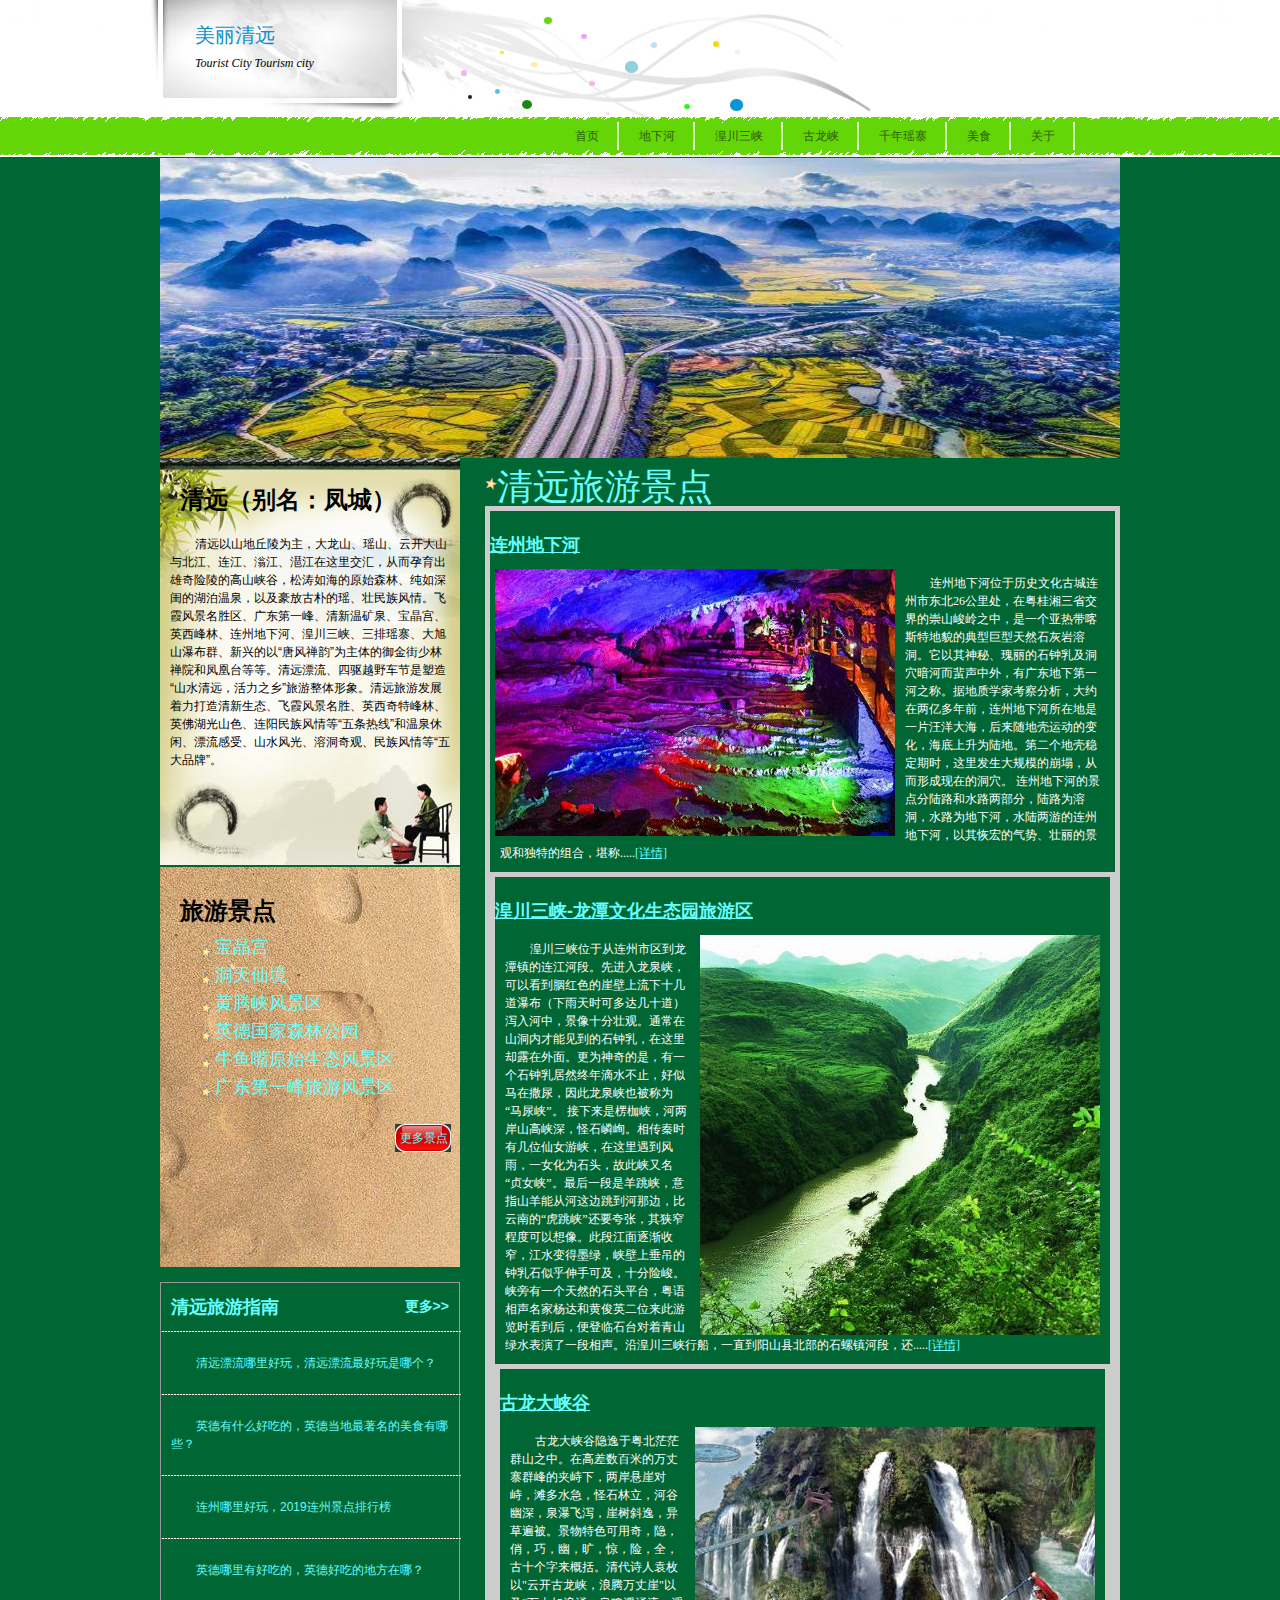
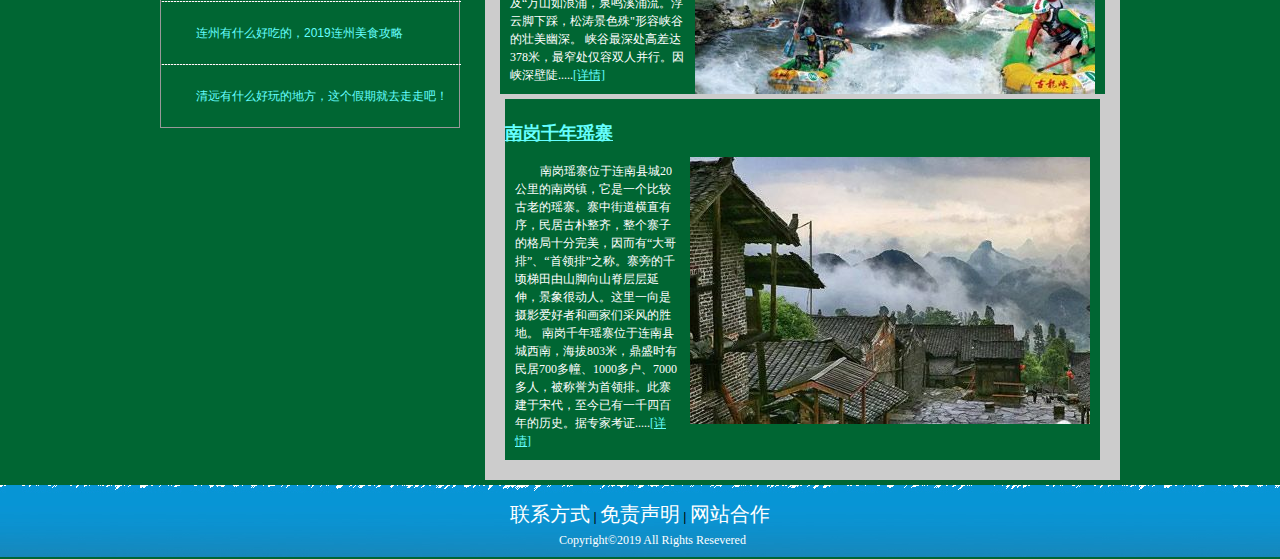
<file: index.html>
<!DOCTYPE html PUBLIC "-//W3C//DTD XHTML 1.0 Transitional//EN" "http://www.w3.org/TR/xhtml1/DTD/xhtml1-transitional.dtd">
<html xmlns="http://www.w3.org/1999/xhtml">
<head>
<meta http-equiv="Content-Type" content="text/html; charset=utf-8" />
<title>清远旅游</title>
<link rel="stylesheet" href="清远旅游.css" type="text/css" />
</head>

<body>
<div id="container">
<div id="header">
<div id="logo_area">
<div id="logo">美丽清远</div>
<div id="slogan">Tourist City Tourism city</div>
</div>
<div id="menu">
<ul>
<li><a href="index.html">首页</a></li>
<li><a href="连州地下河.html">地下河</a></li>
<li><a href="湟川三峡-龙潭文化生态园旅游区.html">湟川三峡</a></li>
<li><a href="古龙大峡谷.html">古龙峡</a></li>
<li><a href="南岗千年瑶寨.html">千年瑶寨</a></li>
<li><a href="清远美食.html">美食</a></li>
<li><a href="#">关于</a></li>
</ul>
</div>
</div>
<div id="abc">
<img src="images/timg.jpg" width="100%" height="300" />
</div>

<div id="content">
<div class="content_left">
<div class="content_left_top">
<h1>清远（别名：凤城）</h1>
<p>清远以山地丘陵为主，大龙山、瑶山、云开大山与北江、连江、滃江、潖江在这里交汇，从而孕育出雄奇险陵的高山峡谷，松涛如海的原始森林、纯如深闺的湖泊温泉，以及豪放古朴的瑶、壮民族风情。飞霞风景名胜区、广东第一峰、清新温矿泉、宝晶宫、英西峰林、连州地下河、湟川三峡、三排瑶寨、大旭山瀑布群、新兴的以“唐风禅韵”为主体的御金街少林禅院和凤凰台等等。清远漂流、四驱越野车节是塑造“山水清远，活力之乡”旅游整体形象。清远旅游发展着力打造清新生态、飞霞风景名胜、英西奇特峰林、英佛湖光山色、连阳民族风情等“五条热线”和温泉休闲、漂流感受、山水风光、溶洞奇观、民族风情等“五大品牌”。</p>
</div>
<div class="content_left_bottom">
<h1>旅游景点</h1>
<ul>
<li><a href="#">宝晶宫</a></li>
<li><a href="#">洞天仙境</a></li>
<li><a href="#">黄腾峡风景区</a></li>
<li><a href="#">英德国家森林公园</a></li>
<li><a href="#">牛鱼嘴原始生态风景区</a></li>
<li><a href="#">广东第一峰旅游风景区</a></li>
</ul>
<div class="content_left_bottom_buttom"><a href="#">更多景点</a></div>
</div>
<div class="content_left_xinw">
<div class="content_left_xinw_left">
<h2><strong><a href="#">清远旅游指南</a></strong></h2>
</div>
<div class="content_left_xinw_right">
<h3><a href="#">更多>></a></h3>
</div>
<div class="content_left_xinw_img">
<img src="images/rp_ln1.gif" />
</div>
<div>
<p><a href="#">清远漂流哪里好玩，清远漂流最好玩是哪个？</a></p>
<div class="content_left_xinw_img">
<img src="images/rp_ln1.gif" />
</div>
<p><a href="#">英德有什么好吃的，英德当地最著名的美食有哪些？</a></p>
<div class="content_left_xinw_img">
<img src="images/rp_ln1.gif" />
</div>
<p><a href="#">连州哪里好玩，2019连州景点排行榜</a></p>
<div class="content_left_xinw_img">
<img src="images/rp_ln1.gif" />
</div>
<p><a href="#">英德哪里有好吃的，英德好吃的地方在哪？</a></p>
<div class="content_left_xinw_img">
<img src="images/rp_ln1.gif" />
</div>
<p><a href="#">连州有什么好吃的，2019连州美食攻略</a></p>
<div class="content_left_xinw_img">
<img src="images/rp_ln1.gif" />
</div>
<p><a href="#">清远有什么好玩的地方，这个假期就去走走吧！</a></p>
</div>
</div>
</div>
<div class="content_right">
<div class="content_right_top">清远旅游景点</div>
<div class="content_right_top_1">
<h2><a href="连州地下河.html">连州地下河</a></h2>
<div>
<img src="images/地下河2.gif" />
<p>连州地下河位于历史文化古城连州市东北26公里处，在粤桂湘三省交界的崇山峻岭之中，是一个亚热带喀斯特地貌的典型巨型天然石灰岩溶洞。它以其神秘、瑰丽的石钟乳及洞穴暗河而蜚声中外，有广东地下第一河之称。据地质学家考察分析，大约在两亿多年前，连州地下河所在地是一片汪洋大海，后来随地壳运动的变化，海底上升为陆地。第二个地壳稳定期时，这里发生大规模的崩塌，从而形成现在的洞穴。
连州地下河的景点分陆路和水路两部分，陆路为溶洞，水路为地下河，水陆两游的连州地下河，以其恢宏的气势、壮丽的景观和独特的组合，堪称.....<a href="连州地下河.html">[详情]</a></p>
</div>
<div class="content_right_top_2">
<h2><a href="湟川三峡-龙潭文化生态园旅游区.html">湟川三峡-龙潭文化生态园旅游区</a></h2>
<div>
<img src="images/湟川三峡.gif" />
<p>湟川三峡位于从连州市区到龙潭镇的连江河段。先进入龙泉峡，可以看到胭红色的崖壁上流下十几道瀑布（下雨天时可多达几十道）泻入河中，景像十分壮观。通常在山洞内才能见到的石钟乳，在这里却露在外面。更为神奇的是，有一个石钟乳居然终年滴水不止，好似马在撒尿，因此龙泉峡也被称为“马尿峡”。
接下来是楞枷峡，河两岸山高峡深，怪石嶙峋。相传秦时有几位仙女游峡，在这里遇到风雨，一女化为石头，故此峡又名“贞女峡”。最后一段是羊跳峡，意指山羊能从河这边跳到河那边，比云南的“虎跳峡”还要夸张，其狭窄程度可以想像。此段江面逐渐收窄，江水变得墨绿，峡壁上垂吊的钟乳石似乎伸手可及，十分险峻。峡旁有一个天然的石头平台，粤语相声名家杨达和黄俊英二位来此游览时看到后，便登临石台对着青山绿水表演了一段相声。沿湟川三峡行船，一直到阳山县北部的石螺镇河段，还.....<a href="湟川三峡-龙潭文化生态园旅游区.html">[详情]</a></p>
</div>
<div class="content_right_top_1">
<h2><a href="古龙大峡谷.html">古龙大峡谷</a></h2>
<div>
<img src="images/古龙峡.gif" />
<p>古龙大峡谷隐逸于粤北茫茫群山之中。在高差数百米的万丈寨群峰的夹峙下，两岸悬崖对峙，滩多水急，怪石林立，河谷幽深，泉瀑飞泻，崖树斜逸，异草遍被。景物特色可用奇，隐，俏，巧，幽，旷，惊，险，全，古十个字来概括。清代诗人袁枚以"云开古龙峡，浪腾万丈崖"以及“万山如浪涌，泉鸣溪涌流。浮云脚下踩，松涛景色殊"形容峡谷的壮美幽深。
峡谷最深处高差达378米，最窄处仅容双人并行。因峡深壁陡.....<a href="古龙大峡谷.html">[详情]</a></p>
</div>
<div class="content_right_top_2">
<h2><a href="南岗千年瑶寨.html">南岗千年瑶寨</a></h2>
<div>
<img src="images/南岗千年瑶寨.gif" />
<p>南岗瑶寨位于连南县城20公里的南岗镇，它是一个比较古老的瑶寨。寨中街道横直有序，民居古朴整齐，整个寨子的格局十分完美，因而有“大哥排”、“首领排”之称。寨旁的千顷梯田由山脚向山脊层层延伸，景象很动人。这里一向是摄影爱好者和画家们采风的胜地。
南岗千年瑶寨位于连南县城西南，海拔803米，鼎盛时有民居700多幢、1000多户、7000多人，被称誉为首领排。此寨建于宋代，至今已有一千四百年的历史。据专家考证.....<a href="南岗千年瑶寨.html">[详情]</a></p>
</div>
</div>
</div>
</div>
<div id="footer">
<a href="#">联系方式</a> |
<a href="#">免责声明</a> | 
<a href="#">网站合作</a>
<p>Copyright&copy;2019 All Rights Resevered</p>
</div>
</body>
</html>
</file>
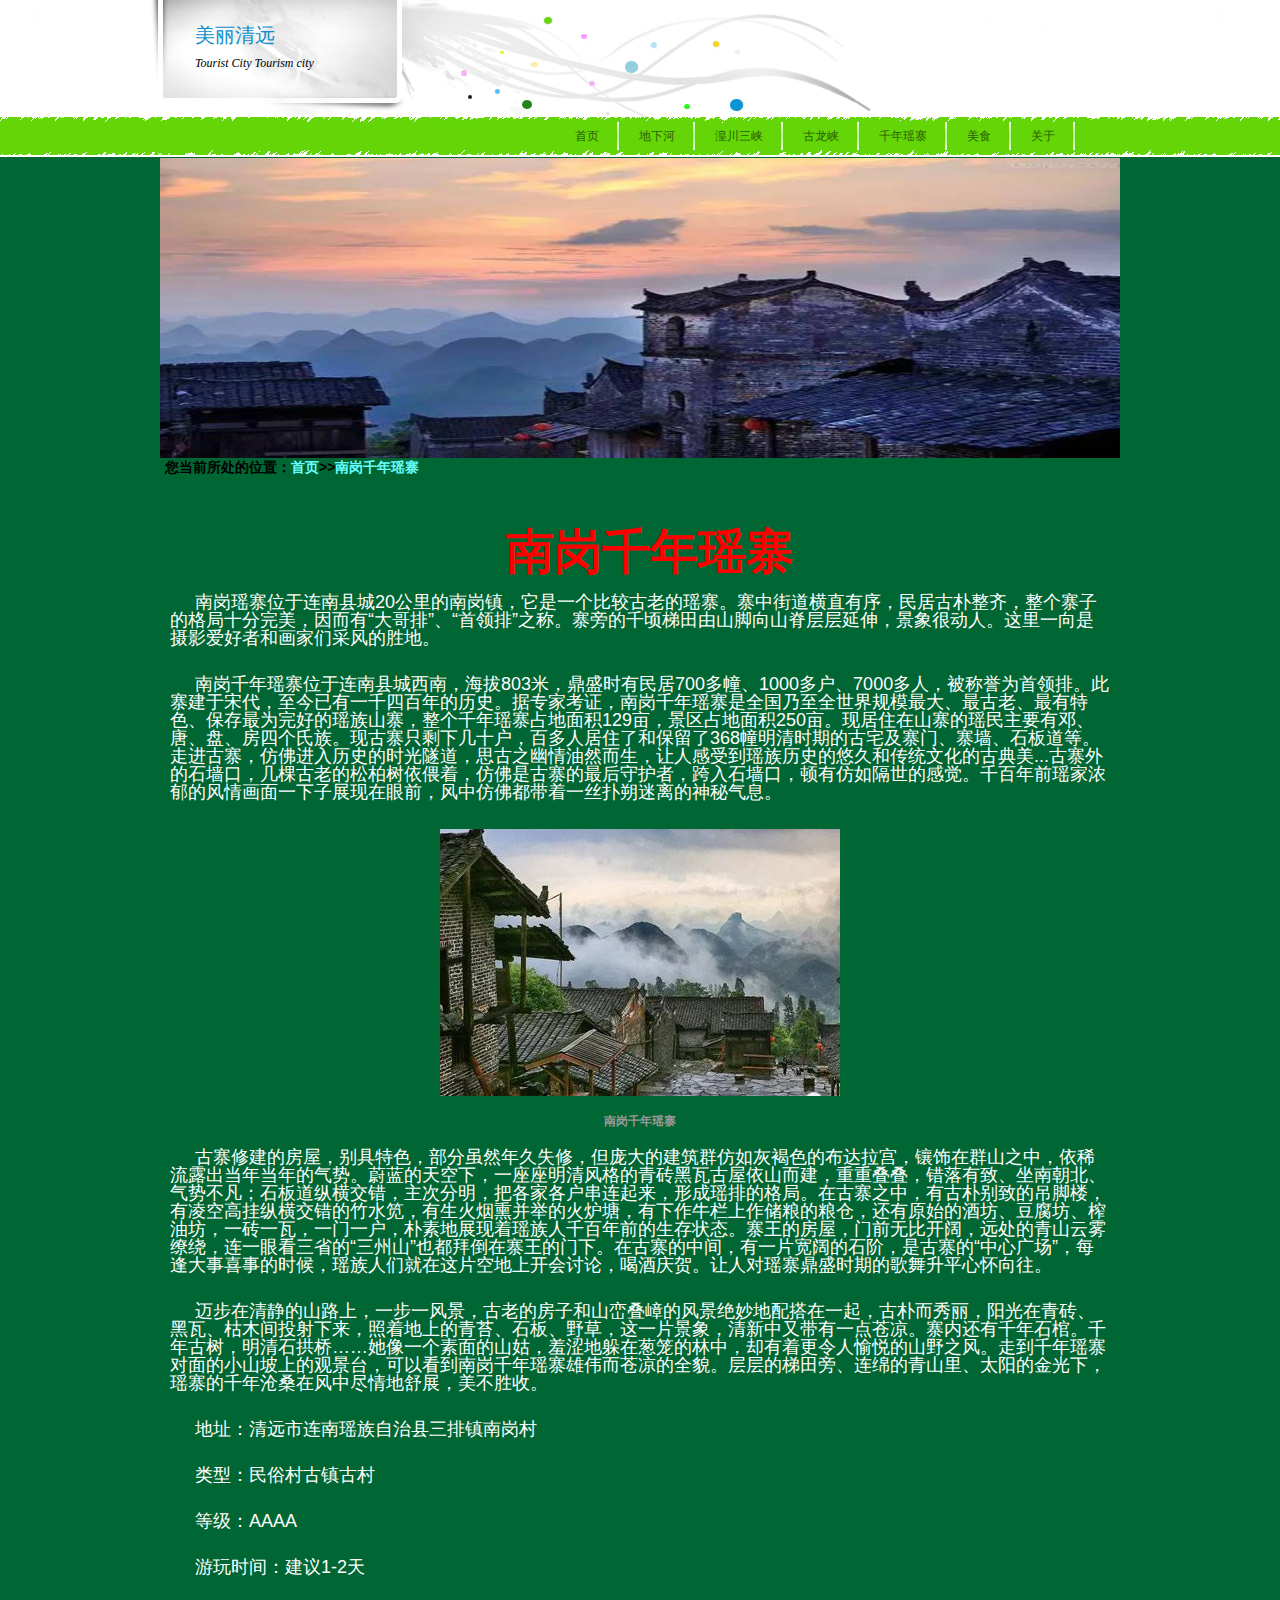
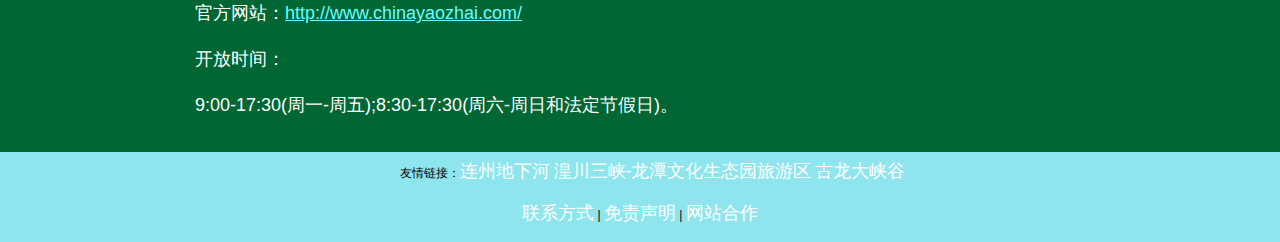
<file: 南岗千年瑶寨.html>
<!DOCTYPE html PUBLIC "-//W3C//DTD XHTML 1.0 Transitional//EN" "http://www.w3.org/TR/xhtml1/DTD/xhtml1-transitional.dtd">
<html xmlns="http://www.w3.org/1999/xhtml">
<head>
<meta http-equiv="Content-Type" content="text/html; charset=utf-8" />
<title>南岗千年瑶寨</title>
<link rel="stylesheet" href="清远旅游.css" type="text/css" />
</head>

<body>
<div id="container">
<div id="header">
<div id="logo_area">
<div id="logo">美丽清远</div>
<div id="slogan">Tourist City Tourism city</div>
</div>
<div id="menu">
<ul>
<li><a href="index.html">首页</a></li>
<li><a href="连州地下河.html">地下河</a></li>
<li><a href="湟川三峡-龙潭文化生态园旅游区.html">湟川三峡</a></li>
<li><a href="古龙大峡谷.html">古龙峡</a></li>
<li><a href="南岗千年瑶寨.html">千年瑶寨</a></li>
<li><a href="清远美食.html">美食</a></li>
<li><a href="#">关于</a></li>
</ul>
</div>
</div>
<div id="abc">
<img src="images/南岗千年瑶寨1.jpg" width="100%" height="300" />
</div>
<div id="weizhi">
<h3>您当前所处的位置：<a href="index.html">首页</a>>><a href="南岗千年瑶寨.html">南岗千年瑶寨</a></h3>
</div>
<div class="biaoti">
<h1>南岗千年瑶寨</h1>
</div>
<div class="zhnewen">
<p>南岗瑶寨位于连南县城20公里的南岗镇，它是一个比较古老的瑶寨。寨中街道横直有序，民居古朴整齐，整个寨子的格局十分完美，因而有“大哥排”、“首领排”之称。寨旁的千顷梯田由山脚向山脊层层延伸，景象很动人。这里一向是摄影爱好者和画家们采风的胜地。</p>
<p>南岗千年瑶寨位于连南县城西南，海拔803米，鼎盛时有民居700多幢、1000多户、7000多人，被称誉为首领排。此寨建于宋代，至今已有一千四百年的历史。据专家考证，南岗千年瑶寨是全国乃至全世界规模最大、最古老、最有特色、保存最为完好的瑶族山寨，整个千年瑶寨占地面积129亩，景区占地面积250亩。现居住在山寨的瑶民主要有邓、唐、盘、房四个氏族。现古寨只剩下几十户，百多人居住了和保留了368幢明清时期的古宅及寨门、寨墙、石板道等。走进古寨，仿佛进入历史的时光隧道，思古之幽情油然而生，让人感受到瑶族历史的悠久和传统文化的古典美...古寨外的石墙口，几棵古老的松柏树依偎着，仿佛是古寨的最后守护者，跨入石墙口，顿有仿如隔世的感觉。千百年前瑶家浓郁的风情画面一下子展现在眼前，风中仿佛都带着一丝扑朔迷离的神秘气息。</p>
</div>
<div class="tupian">
<img src="images/南岗千年瑶寨.gif" />
<h4>南岗千年瑶寨</h4>
</div>
<div class="zhnewen">
<p>古寨修建的房屋，别具特色，部分虽然年久失修，但庞大的建筑群仿如灰褐色的布达拉宫，镶饰在群山之中，依稀流露出当年当年的气势。蔚蓝的天空下，一座座明清风格的青砖黑瓦古屋依山而建，重重叠叠，错落有致、坐南朝北、气势不凡；石板道纵横交错，主次分明，把各家各户串连起来，形成瑶排的格局。在古寨之中，有古朴别致的吊脚楼，有凌空高挂纵横交错的竹水笕，有生火烟熏并举的火炉塘，有下作牛栏上作储粮的粮仓，还有原始的酒坊、豆腐坊、榨油坊，一砖一瓦，一门一户，朴素地展现着瑶族人千百年前的生存状态。寨王的房屋，门前无比开阔，远处的青山云雾缭绕，连一眼看三省的“三州山”也都拜倒在寨王的门下。在古寨的中间，有一片宽阔的石阶，是古寨的“中心广场”，每逢大事喜事的时候，瑶族人们就在这片空地上开会讨论，喝酒庆贺。让人对瑶寨鼎盛时期的歌舞升平心怀向往。</p>
<p>迈步在清静的山路上，一步一风景，古老的房子和山峦叠嶂的风景绝妙地配搭在一起，古朴而秀丽，阳光在青砖、黑瓦、枯木间投射下来，照着地上的青苔、石板、野草，这一片景象，清新中又带有一点苍凉。寨内还有千年石棺。千年古树，明清石拱桥……她像一个素面的山姑，羞涩地躲在葱笼的林中，却有着更令人愉悦的山野之风。走到千年瑶寨对面的小山坡上的观景台，可以看到南岗千年瑶寨雄伟而苍凉的全貌。层层的梯田旁、连绵的青山里、太阳的金光下，瑶寨的千年沧桑在风中尽情地舒展，美不胜收。</p>
<p>地址：清远市连南瑶族自治县三排镇南岗村</p>
<p>类型：民俗村古镇古村</p>
<p>等级：AAAA</p>
<p>游玩时间：建议1-2天</p>
<p>官方网站：<a href="http://www.chinayaozhai.com/">http://www.chinayaozhai.com/</a></p>
<p>开放时间：</p>
<p>9:00-17:30(周一-周五);8:30-17:30(周六-周日和法定节假日)。</p>
</div>
</div>
<div id="footer1">
<p>友情链接：<a href="连州地下河.html">连州地下河</a>
<a href="湟川三峡-龙潭文化生态园旅游区.html">湟川三峡-龙潭文化生态园旅游区</a>
<a href="古龙大峡谷.html">古龙大峡谷</a>
</p>
<a href="#">联系方式</a> | 
<a href="#">免责声明</a> | 
<a href="#">网站合作</a> 
</div>
</body>
</html>
</file>
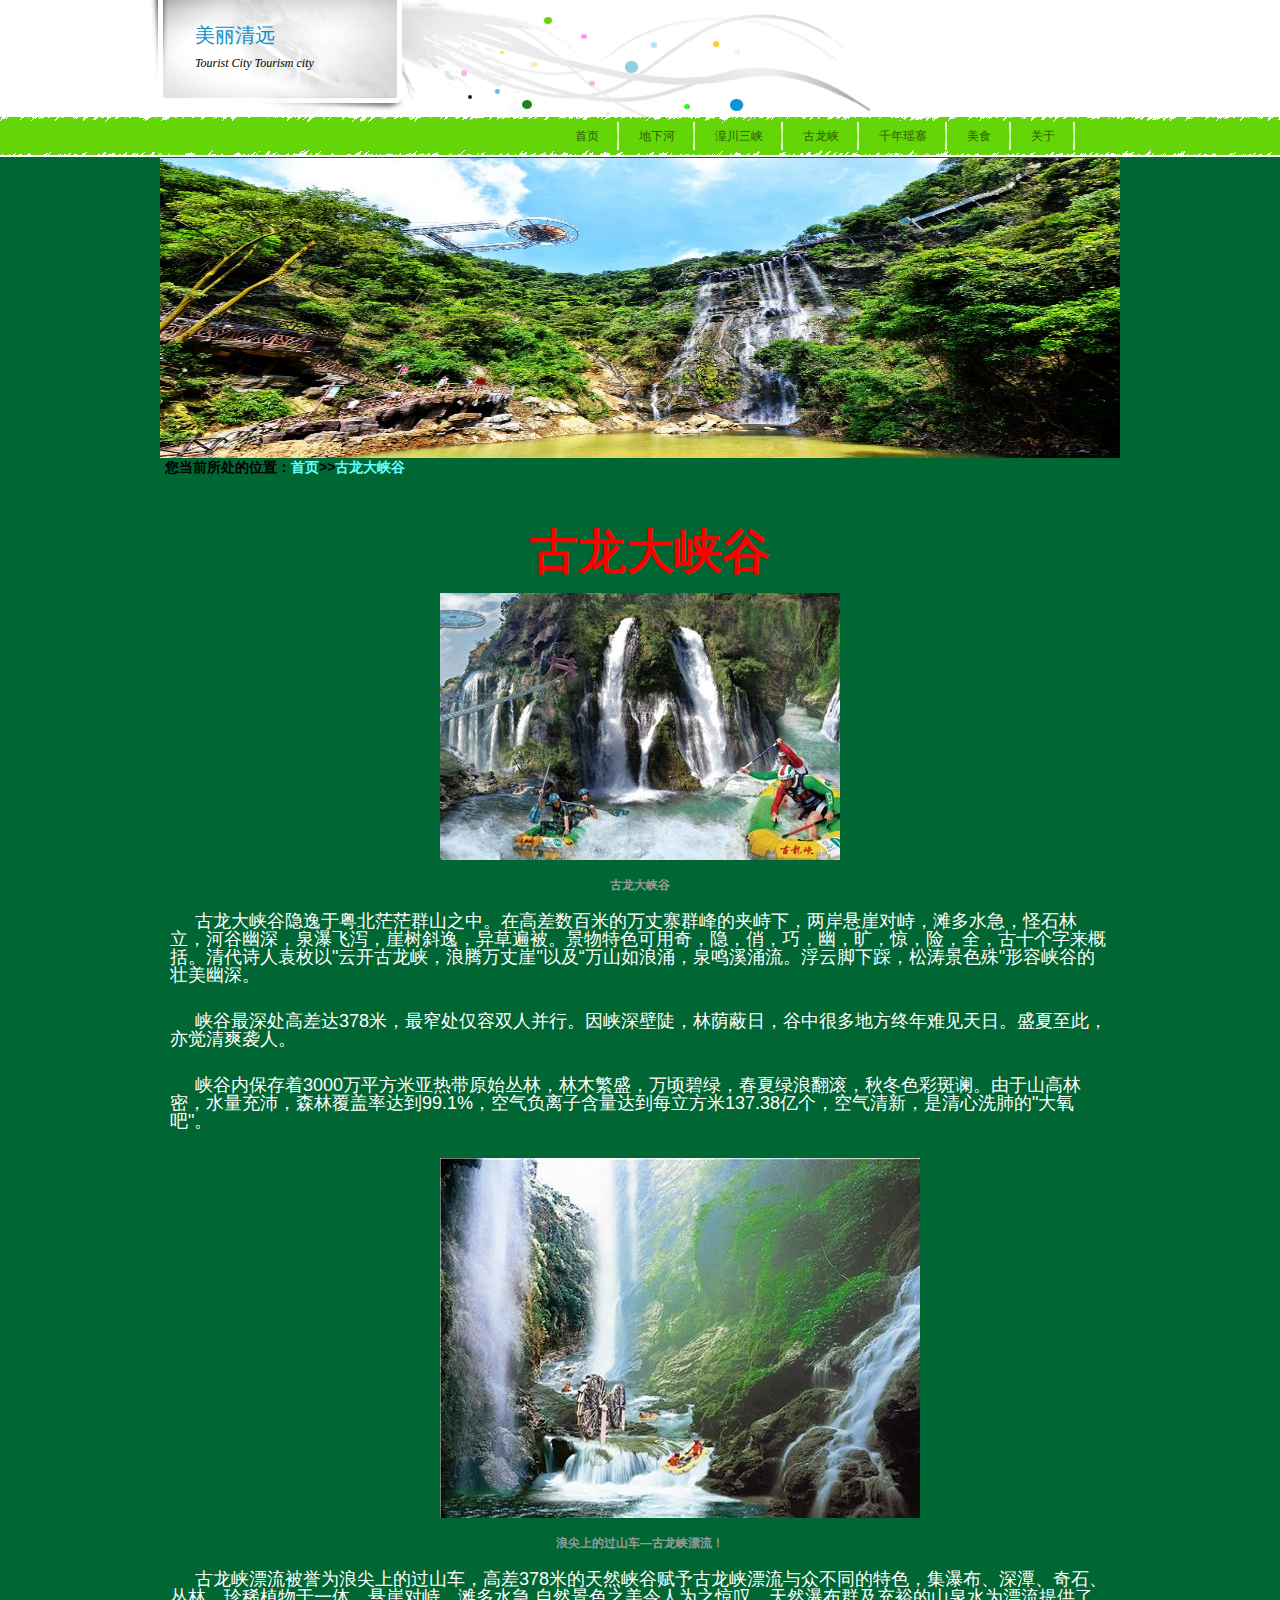
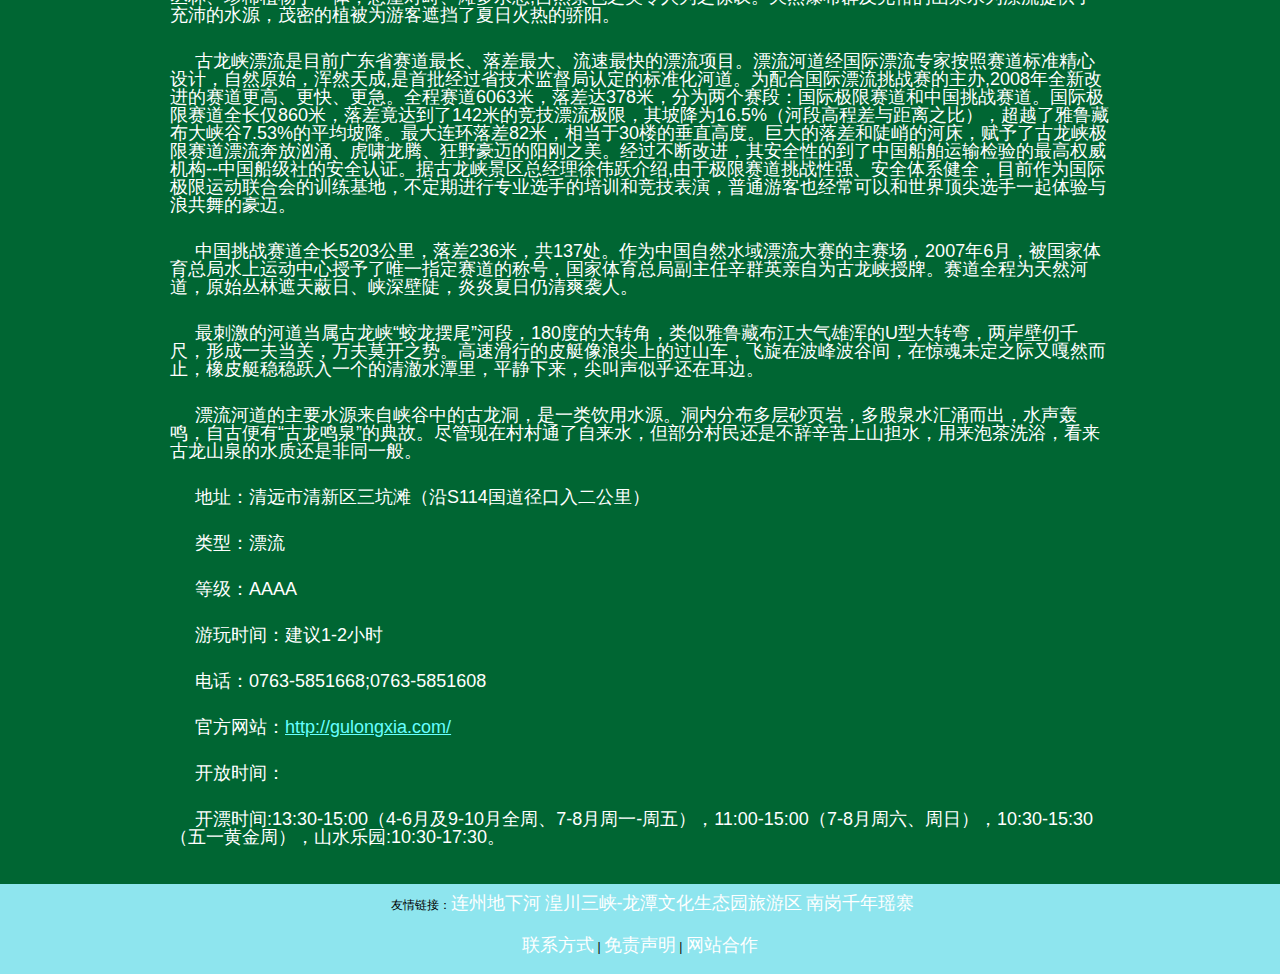
<file: 古龙大峡谷.html>
<!DOCTYPE html PUBLIC "-//W3C//DTD XHTML 1.0 Transitional//EN" "http://www.w3.org/TR/xhtml1/DTD/xhtml1-transitional.dtd">
<html xmlns="http://www.w3.org/1999/xhtml">
<head>
<meta http-equiv="Content-Type" content="text/html; charset=utf-8" />
<title>古龙大峡谷</title>
<link rel="stylesheet" href="清远旅游.css" type="text/css" />
</head>

<body>
<div id="container">
<div id="header">
<div id="logo_area">
<div id="logo">美丽清远</div>
<div id="slogan">Tourist City Tourism city</div>
</div>
<div id="menu">
<ul>
<li><a href="index.html">首页</a></li>
<li><a href="连州地下河.html">地下河</a></li>
<li><a href="湟川三峡-龙潭文化生态园旅游区.html">湟川三峡</a></li>
<li><a href="古龙大峡谷.html">古龙峡</a></li>
<li><a href="南岗千年瑶寨.html">千年瑶寨</a></li>
<li><a href="清远美食.html">美食</a></li>
<li><a href="#">关于</a></li>
</ul>
</div>
</div>
<div id="abc">
<img src="images/古龙峡1.jpg" width="100%" height="300" />
</div>
<div id="weizhi">
<h3>您当前所处的位置：<a href="index.html">首页</a>>><a href="古龙大峡谷.html">古龙大峡谷</a></h3>
</div>
<div class="biaoti">
<h1>古龙大峡谷</h1>
</div>
<div class="tupian">
<img src="images/古龙峡.gif" />
<h4>古龙大峡谷</h4>
</div>
<div class="zhnewen">
<p>古龙大峡谷隐逸于粤北茫茫群山之中。在高差数百米的万丈寨群峰的夹峙下，两岸悬崖对峙，滩多水急，怪石林立，河谷幽深，泉瀑飞泻，崖树斜逸，异草遍被。景物特色可用奇，隐，俏，巧，幽，旷，惊，险，全，古十个字来概括。清代诗人袁枚以"云开古龙峡，浪腾万丈崖"以及“万山如浪涌，泉鸣溪涌流。浮云脚下踩，松涛景色殊"形容峡谷的壮美幽深。</p>
<p>峡谷最深处高差达378米，最窄处仅容双人并行。因峡深壁陡，林荫蔽日，谷中很多地方终年难见天日。盛夏至此，亦觉清爽袭人。</p>
<p>峡谷内保存着3000万平方米亚热带原始丛林，林木繁盛，万顷碧绿，春夏绿浪翻滚，秋冬色彩斑谰。由于山高林密，水量充沛，森林覆盖率达到99.1%，空气负离子含量达到每立方米137.38亿个，空气清新，是清心洗肺的"大氧吧"。</p>
</div>
<div class="tupian">
<img src="images/古龙峡漂流.jpg" />
<h4>浪尖上的过山车—古龙峡漂流！</h4>
</div>
<div class="zhnewen">
<p>古龙峡漂流被誉为浪尖上的过山车，高差378米的天然峡谷赋予古龙峡漂流与众不同的特色，集瀑布、深潭、奇石、丛林、珍稀植物于一体，悬崖对峙、滩多水急,自然景色之美令人为之惊叹。天然瀑布群及充裕的山泉水为漂流提供了充沛的水源，茂密的植被为游客遮挡了夏日火热的骄阳。</p>
<p>古龙峡漂流是目前广东省赛道最长、落差最大、流速最快的漂流项目。漂流河道经国际漂流专家按照赛道标准精心设计，自然原始，浑然天成,是首批经过省技术监督局认定的标准化河道。为配合国际漂流挑战赛的主办,2008年全新改进的赛道更高、更快、更急。全程赛道6063米，落差达378米，分为两个赛段：国际极限赛道和中国挑战赛道。国际极限赛道全长仅860米，落差竟达到了142米的竞技漂流极限，其坡降为16.5%（河段高程差与距离之比），超越了雅鲁藏布大峡谷7.53%的平均坡降。最大连环落差82米，相当于30楼的垂直高度。巨大的落差和陡峭的河床，赋予了古龙峡极限赛道漂流奔放汹涌、虎啸龙腾、狂野豪迈的阳刚之美。经过不断改进，其安全性的到了中国船舶运输检验的最高权威机构--中国船级社的安全认证。据古龙峡景区总经理徐伟跃介绍,由于极限赛道挑战性强、安全体系健全，目前作为国际极限运动联合会的训练基地，不定期进行专业选手的培训和竞技表演，普通游客也经常可以和世界顶尖选手一起体验与浪共舞的豪迈。</p>
<p>中国挑战赛道全长5203公里，落差236米，共137处。作为中国自然水域漂流大赛的主赛场，2007年6月，被国家体育总局水上运动中心授予了唯一指定赛道的称号，国家体育总局副主任辛群英亲自为古龙峡授牌。赛道全程为天然河道，原始丛林遮天蔽日、峡深壁陡，炎炎夏日仍清爽袭人。</p>
<p>最刺激的河道当属古龙峡“蛟龙摆尾”河段，180度的大转角，类似雅鲁藏布江大气雄浑的U型大转弯，两岸壁仞千尺，形成一夫当关，万夫莫开之势。高速滑行的皮艇像浪尖上的过山车，飞旋在波峰波谷间，在惊魂未定之际又嘎然而止，橡皮艇稳稳跃入一个的清澈水潭里，平静下来，尖叫声似乎还在耳边。</p>
<p>漂流河道的主要水源来自峡谷中的古龙洞，是一类饮用水源。洞内分布多层砂页岩，多股泉水汇涌而出，水声轰鸣，自古便有“古龙鸣泉”的典故。尽管现在村村通了自来水，但部分村民还是不辞辛苦上山担水，用来泡茶洗浴，看来古龙山泉的水质还是非同一般。</p>
<p>地址：清远市清新区三坑滩（沿S114国道径口入二公里）</p>
<p>类型：漂流</p>
<p>等级：AAAA</p>
<p>游玩时间：建议1-2小时</p>
<p>电话：0763-5851668;0763-5851608</p>
<p>官方网站：<a href="http://gulongxia.com/">http://gulongxia.com/</a></p>
<p>开放时间：</p>
<p>开漂时间:13:30-15:00（4-6月及9-10月全周、7-8月周一-周五），11:00-15:00（7-8月周六、周日），10:30-15:30（五一黄金周），山水乐园:10:30-17:30。</p>
</div>
</div>
<div id="footer1">
<p>友情链接：<a href="连州地下河.html">连州地下河</a>
<a href="湟川三峡-龙潭文化生态园旅游区.html">湟川三峡-龙潭文化生态园旅游区</a>
<a href="南岗千年瑶寨.html">南岗千年瑶寨</a>
</p>
<a href="#">联系方式</a> | 
<a href="#">免责声明</a> | 
<a href="#">网站合作</a> 
</div>
</body>
</html>
</file>
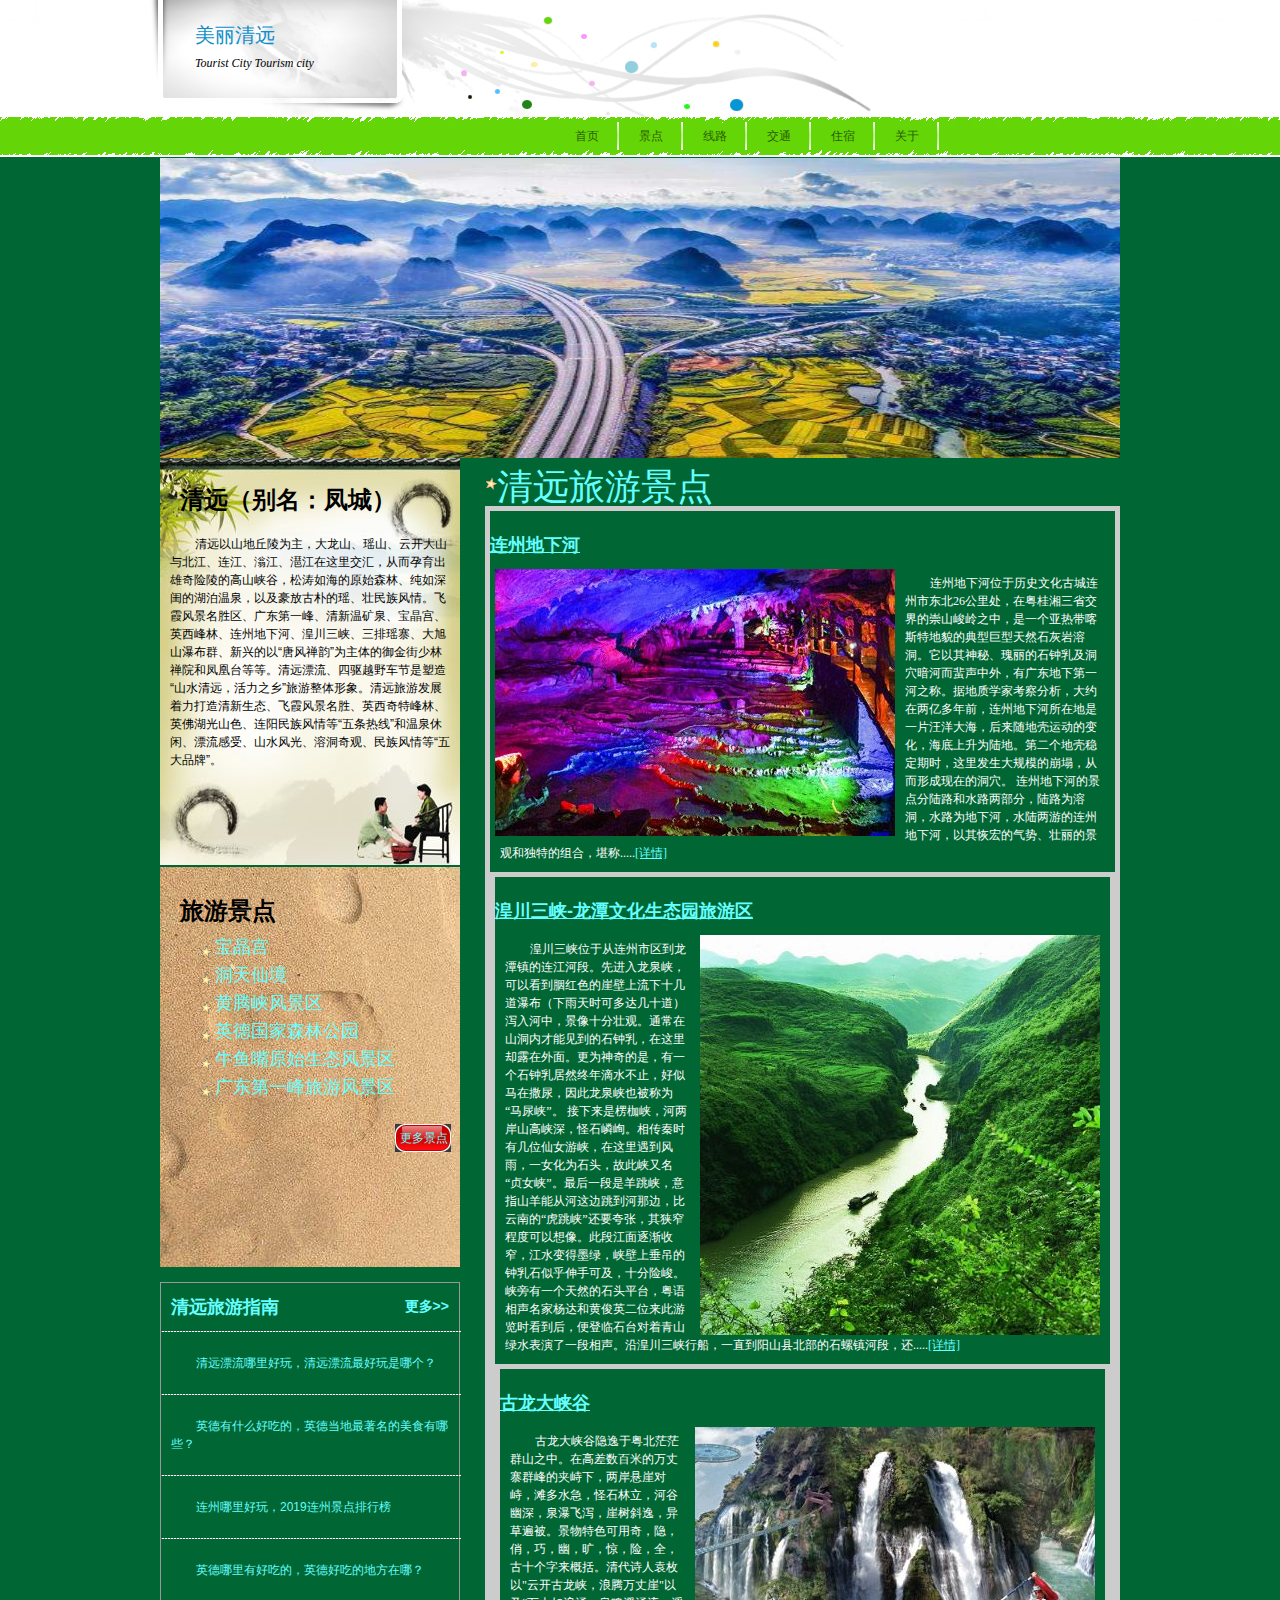
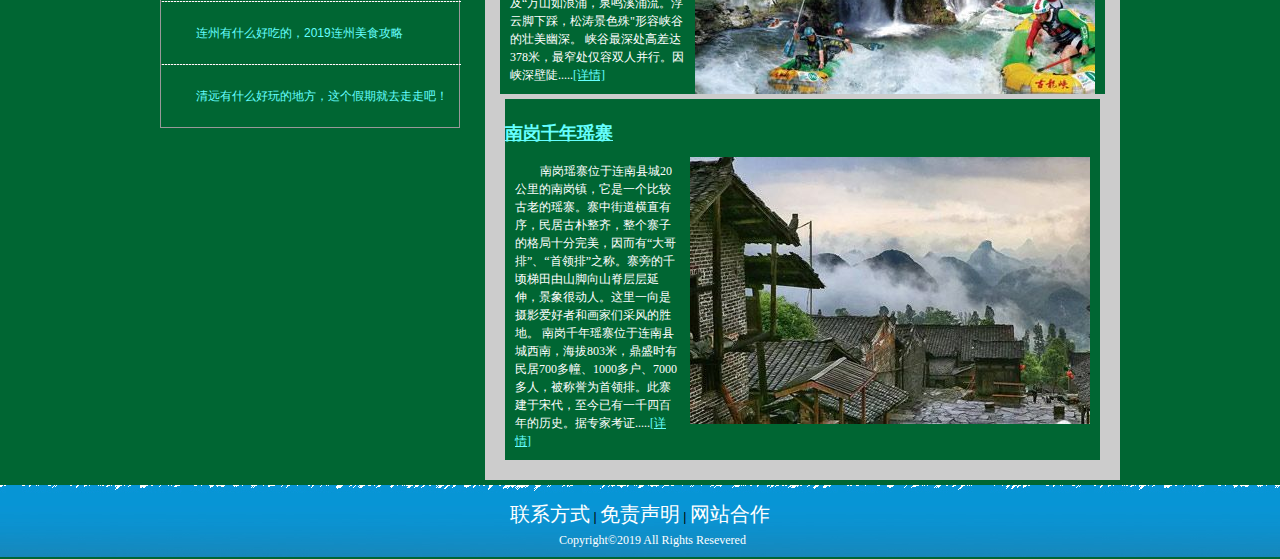
<file: 清远旅游首页.html>
<!DOCTYPE html PUBLIC "-//W3C//DTD XHTML 1.0 Transitional//EN" "http://www.w3.org/TR/xhtml1/DTD/xhtml1-transitional.dtd">
<html xmlns="http://www.w3.org/1999/xhtml">
<head>
<meta http-equiv="Content-Type" content="text/html; charset=utf-8" />
<title>清远旅游</title>
<link rel="stylesheet" href="清远旅游.css" type="text/css" />
</head>

<body>
<div id="container">
<div id="header">
<div id="logo_area">
<div id="logo">美丽清远</div>
<div id="slogan">Tourist City Tourism city</div>
</div>
<div id="menu">
<ul>
<li><a href="清远旅游首页.html">首页</a></li>
<li><a href="#">景点</a></li>
<li><a href="#">线路</a></li>
<li><a href="#">交通</a></li>
<li><a href="#">住宿</a></li>
<li><a href="#">关于</a></li>
</ul>
</div>
</div>
<div id="abc">
<img src="images/timg.jpg" width="100%" height="300" />
</div>

<div id="content">
<div class="content_left">
<div class="content_left_top">
<h1>清远（别名：凤城）</h1>
<p>清远以山地丘陵为主，大龙山、瑶山、云开大山与北江、连江、滃江、潖江在这里交汇，从而孕育出雄奇险陵的高山峡谷，松涛如海的原始森林、纯如深闺的湖泊温泉，以及豪放古朴的瑶、壮民族风情。飞霞风景名胜区、广东第一峰、清新温矿泉、宝晶宫、英西峰林、连州地下河、湟川三峡、三排瑶寨、大旭山瀑布群、新兴的以“唐风禅韵”为主体的御金街少林禅院和凤凰台等等。清远漂流、四驱越野车节是塑造“山水清远，活力之乡”旅游整体形象。清远旅游发展着力打造清新生态、飞霞风景名胜、英西奇特峰林、英佛湖光山色、连阳民族风情等“五条热线”和温泉休闲、漂流感受、山水风光、溶洞奇观、民族风情等“五大品牌”。</p>
</div>
<div class="content_left_bottom">
<h1>旅游景点</h1>
<ul>
<li><a href="#">宝晶宫</a></li>
<li><a href="#">洞天仙境</a></li>
<li><a href="#">黄腾峡风景区</a></li>
<li><a href="#">英德国家森林公园</a></li>
<li><a href="#">牛鱼嘴原始生态风景区</a></li>
<li><a href="#">广东第一峰旅游风景区</a></li>
</ul>
<div class="content_left_bottom_buttom"><a href="#">更多景点</a></div>
</div>
<div class="content_left_xinw">
<div class="content_left_xinw_left">
<h2><strong><a href="#">清远旅游指南</a></strong></h2>
</div>
<div class="content_left_xinw_right">
<h3><a href="#">更多>></a></h3>
</div>
<div class="content_left_xinw_img">
<img src="images/rp_ln1.gif" />
</div>
<div>
<p><a href="#">清远漂流哪里好玩，清远漂流最好玩是哪个？</a></p>
<div class="content_left_xinw_img">
<img src="images/rp_ln1.gif" />
</div>
<p><a href="#">英德有什么好吃的，英德当地最著名的美食有哪些？</a></p>
<div class="content_left_xinw_img">
<img src="images/rp_ln1.gif" />
</div>
<p><a href="#">连州哪里好玩，2019连州景点排行榜</a></p>
<div class="content_left_xinw_img">
<img src="images/rp_ln1.gif" />
</div>
<p><a href="#">英德哪里有好吃的，英德好吃的地方在哪？</a></p>
<div class="content_left_xinw_img">
<img src="images/rp_ln1.gif" />
</div>
<p><a href="#">连州有什么好吃的，2019连州美食攻略</a></p>
<div class="content_left_xinw_img">
<img src="images/rp_ln1.gif" />
</div>
<p><a href="#">清远有什么好玩的地方，这个假期就去走走吧！</a></p>
</div>
</div>
</div>
<div class="content_right">
<div class="content_right_top">清远旅游景点</div>
<div class="content_right_top_1">
<h2><a href="连州地下河.html">连州地下河</a></h2>
<div>
<img src="images/地下河2.gif" />
<p>连州地下河位于历史文化古城连州市东北26公里处，在粤桂湘三省交界的崇山峻岭之中，是一个亚热带喀斯特地貌的典型巨型天然石灰岩溶洞。它以其神秘、瑰丽的石钟乳及洞穴暗河而蜚声中外，有广东地下第一河之称。据地质学家考察分析，大约在两亿多年前，连州地下河所在地是一片汪洋大海，后来随地壳运动的变化，海底上升为陆地。第二个地壳稳定期时，这里发生大规模的崩塌，从而形成现在的洞穴。
连州地下河的景点分陆路和水路两部分，陆路为溶洞，水路为地下河，水陆两游的连州地下河，以其恢宏的气势、壮丽的景观和独特的组合，堪称.....<a href="连州地下河.html">[详情]</a></p>
</div>
<div class="content_right_top_2">
<h2><a href="湟川三峡-龙潭文化生态园旅游区.html">湟川三峡-龙潭文化生态园旅游区</a></h2>
<div>
<img src="images/湟川三峡.gif" />
<p>湟川三峡位于从连州市区到龙潭镇的连江河段。先进入龙泉峡，可以看到胭红色的崖壁上流下十几道瀑布（下雨天时可多达几十道）泻入河中，景像十分壮观。通常在山洞内才能见到的石钟乳，在这里却露在外面。更为神奇的是，有一个石钟乳居然终年滴水不止，好似马在撒尿，因此龙泉峡也被称为“马尿峡”。
接下来是楞枷峡，河两岸山高峡深，怪石嶙峋。相传秦时有几位仙女游峡，在这里遇到风雨，一女化为石头，故此峡又名“贞女峡”。最后一段是羊跳峡，意指山羊能从河这边跳到河那边，比云南的“虎跳峡”还要夸张，其狭窄程度可以想像。此段江面逐渐收窄，江水变得墨绿，峡壁上垂吊的钟乳石似乎伸手可及，十分险峻。峡旁有一个天然的石头平台，粤语相声名家杨达和黄俊英二位来此游览时看到后，便登临石台对着青山绿水表演了一段相声。沿湟川三峡行船，一直到阳山县北部的石螺镇河段，还.....<a href="湟川三峡-龙潭文化生态园旅游区.html">[详情]</a></p>
</div>
<div class="content_right_top_1">
<h2><a href="古龙大峡谷.html">古龙大峡谷</a></h2>
<div>
<img src="images/古龙峡.gif" />
<p>古龙大峡谷隐逸于粤北茫茫群山之中。在高差数百米的万丈寨群峰的夹峙下，两岸悬崖对峙，滩多水急，怪石林立，河谷幽深，泉瀑飞泻，崖树斜逸，异草遍被。景物特色可用奇，隐，俏，巧，幽，旷，惊，险，全，古十个字来概括。清代诗人袁枚以"云开古龙峡，浪腾万丈崖"以及“万山如浪涌，泉鸣溪涌流。浮云脚下踩，松涛景色殊"形容峡谷的壮美幽深。
峡谷最深处高差达378米，最窄处仅容双人并行。因峡深壁陡.....<a href="古龙大峡谷.html">[详情]</a></p>
</div>
<div class="content_right_top_2">
<h2><a href="南岗千年瑶寨.html">南岗千年瑶寨</a></h2>
<div>
<img src="images/南岗千年瑶寨.gif" />
<p>南岗瑶寨位于连南县城20公里的南岗镇，它是一个比较古老的瑶寨。寨中街道横直有序，民居古朴整齐，整个寨子的格局十分完美，因而有“大哥排”、“首领排”之称。寨旁的千顷梯田由山脚向山脊层层延伸，景象很动人。这里一向是摄影爱好者和画家们采风的胜地。
南岗千年瑶寨位于连南县城西南，海拔803米，鼎盛时有民居700多幢、1000多户、7000多人，被称誉为首领排。此寨建于宋代，至今已有一千四百年的历史。据专家考证.....<a href="南岗千年瑶寨.html">[详情]</a></p>
</div>
</div>
</div>
</div>
<div id="footer">
<a href="#">联系方式</a> |
<a href="#">免责声明</a> | 
<a href="#">网站合作</a>
<p>Copyright&copy;2019 All Rights Resevered</p>
</div>
</body>
</html>
</file>
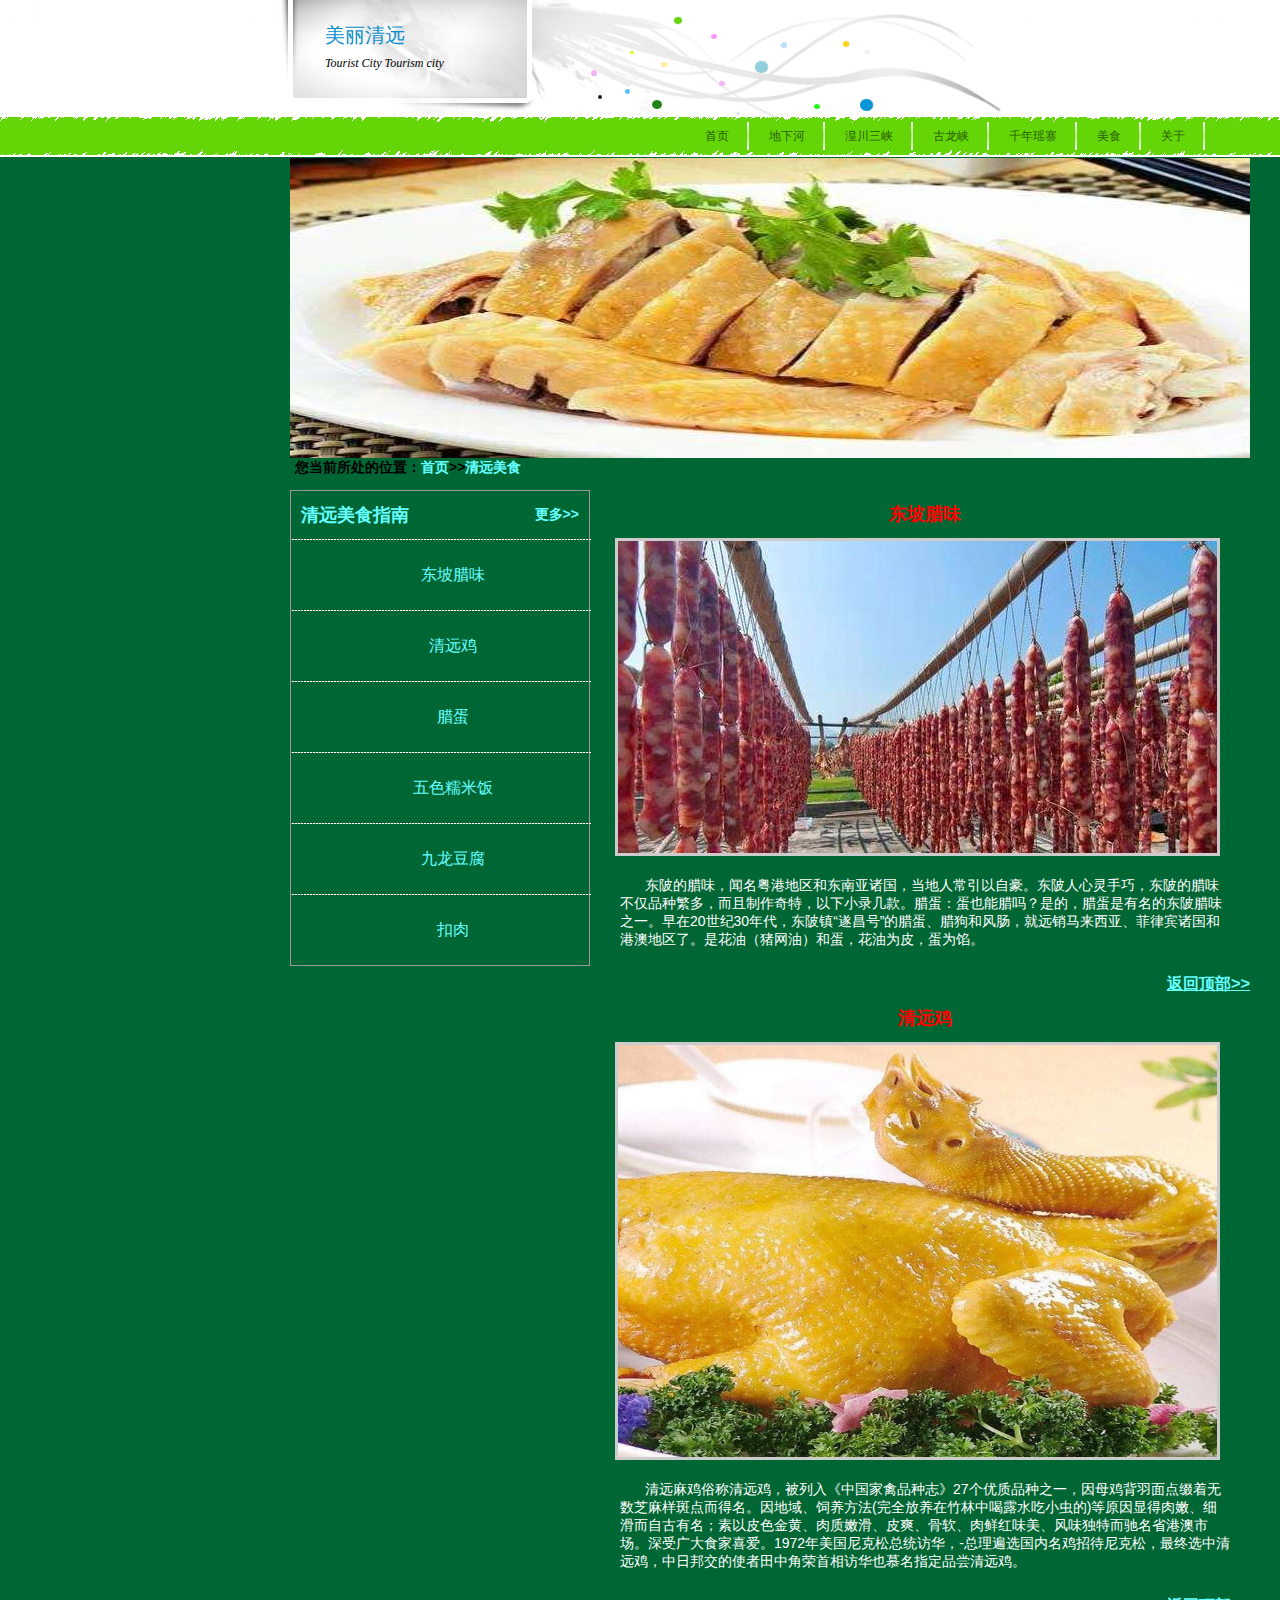
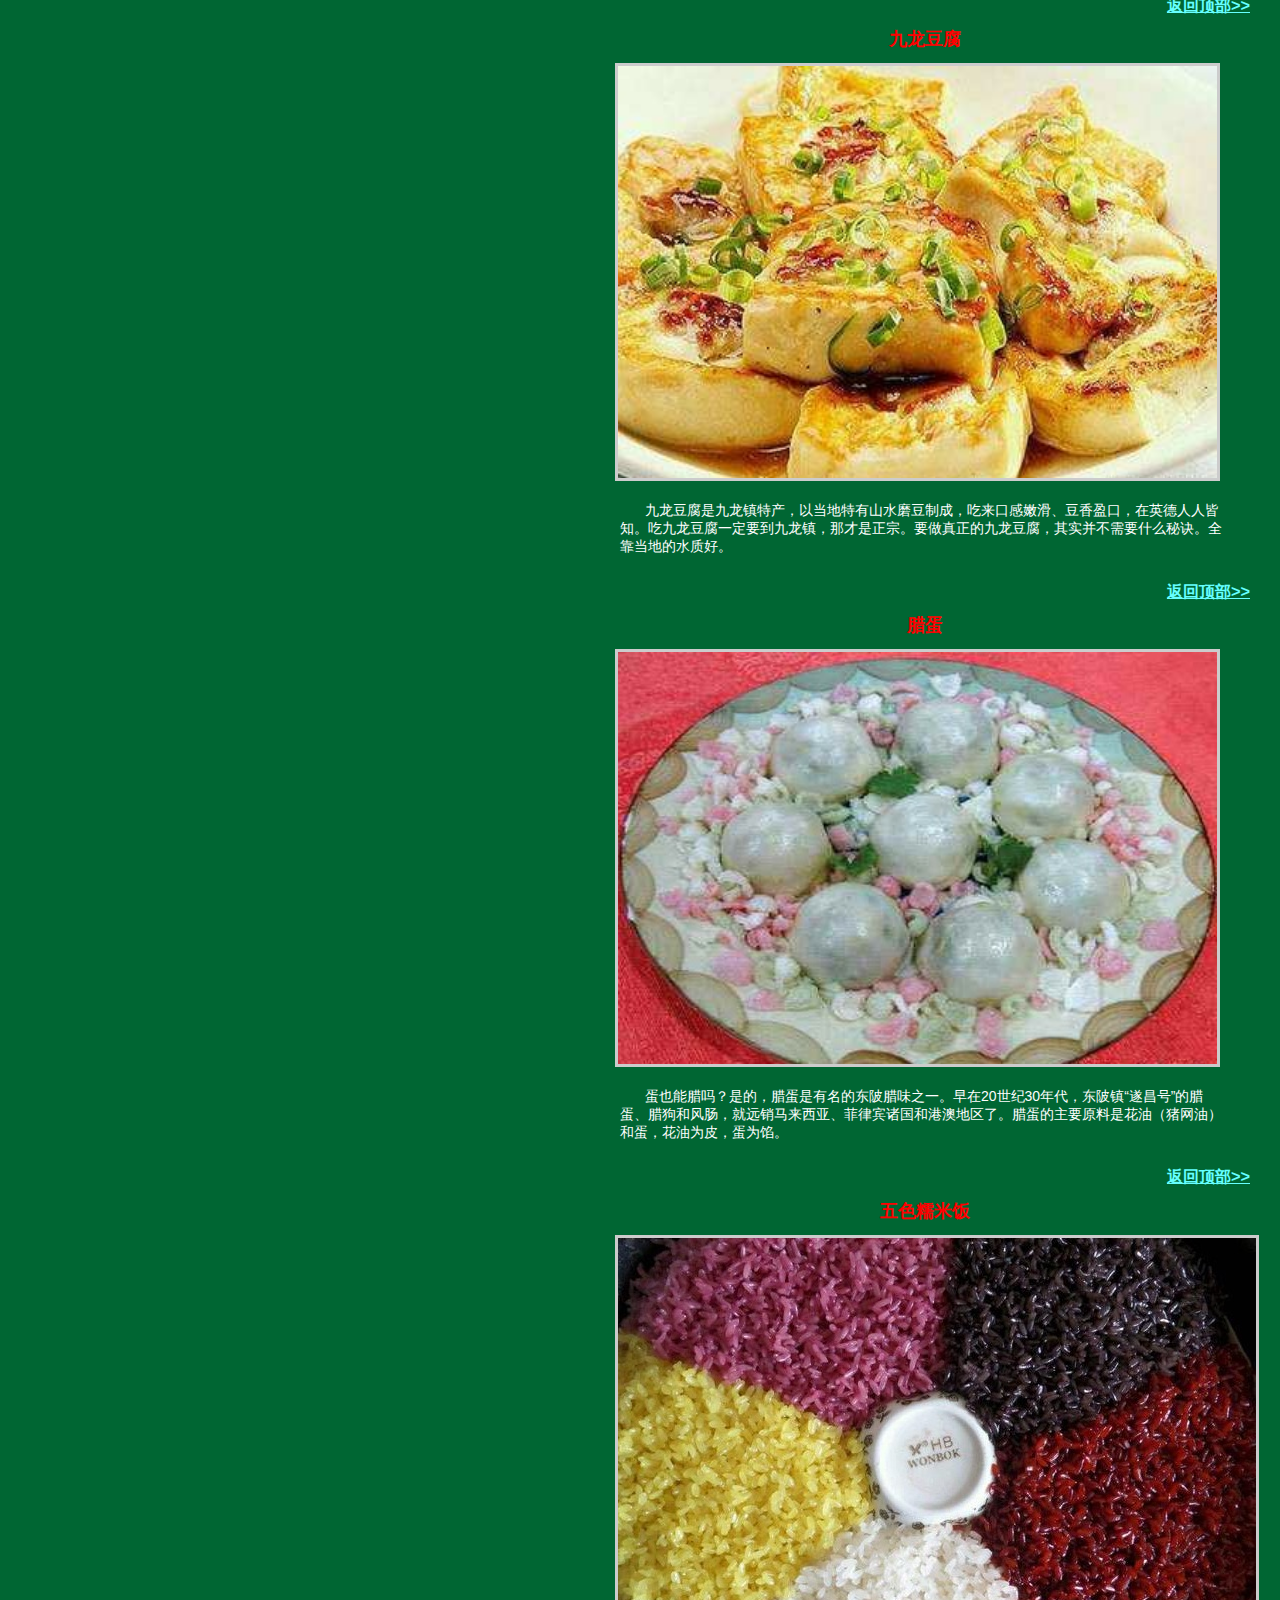
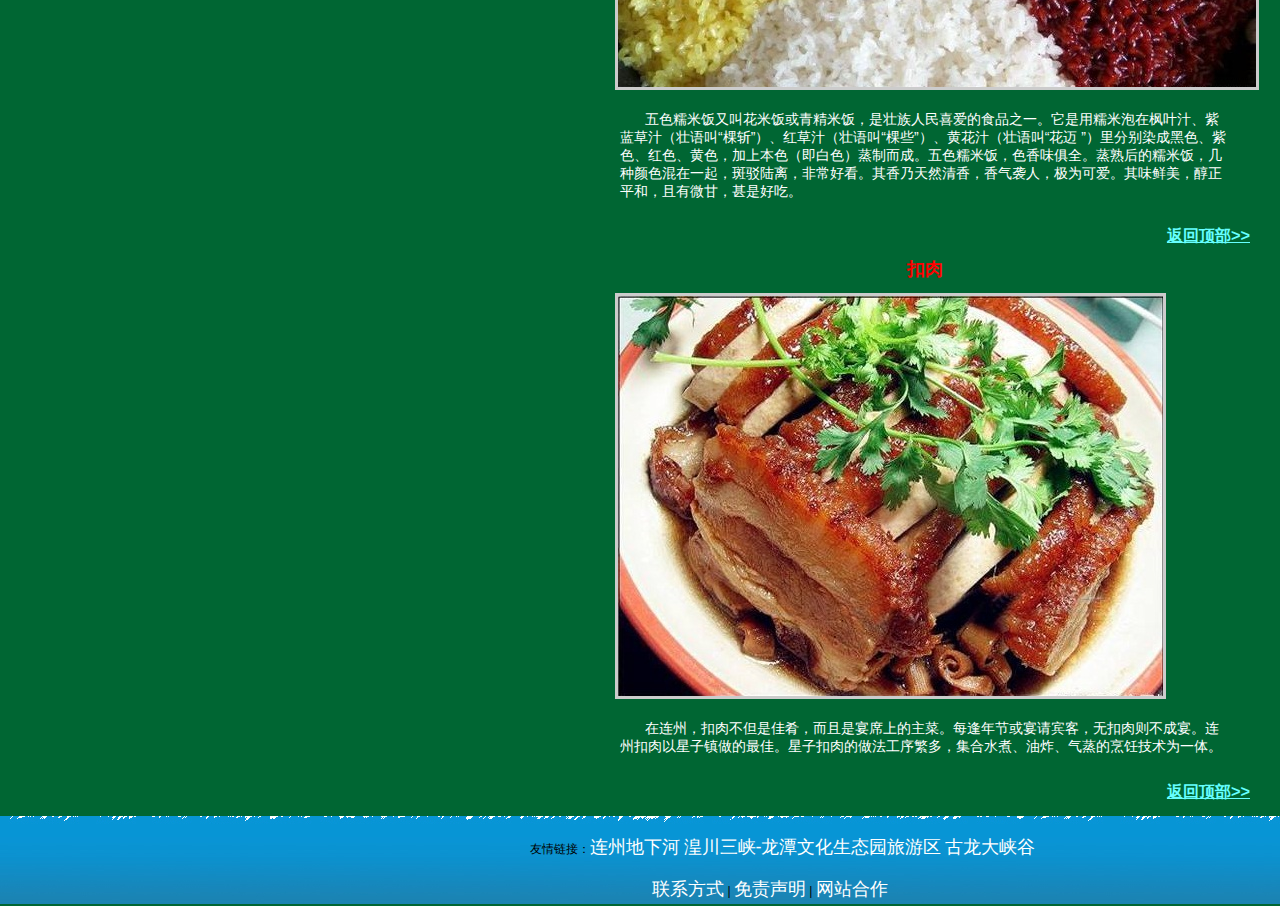
<file: 清远美食.html>
<!DOCTYPE html PUBLIC "-//W3C//DTD XHTML 1.0 Transitional//EN" "http://www.w3.org/TR/xhtml1/DTD/xhtml1-transitional.dtd">
<html xmlns="http://www.w3.org/1999/xhtml">
<head>
<meta http-equiv="Content-Type" content="text/html; charset=utf-8" />
<title>清远美食</title>
<link rel="stylesheet" href="清远旅游.css" type="text/css" />
</head>

<body>
<div id="container">
<div id="header">
<div id="logo_area">
<div id="logo">美丽清远</div>
<div id="slogan">Tourist City Tourism city</div>
</div>
<div id="menu">
<ul>
<li><a href="index.html">首页</a></li>
<li><a href="连州地下河.html">地下河</a></li>
<li><a href="湟川三峡-龙潭文化生态园旅游区.html">湟川三峡</a></li>
<li><a href="古龙大峡谷.html">古龙峡</a></li>
<li><a href="南岗千年瑶寨.html">千年瑶寨</a></li>
<li><a href="清远美食.html">美食</a></li>
<li><a href="#">关于</a></li>
</ul>
</div>
</div>
<div id="abc">
<img src="images/姜葱鸡.jpg" width="100%" height="300" />
</div>
<div id="weizhi">
<h3>您当前所处的位置：<a href="index.html">首页</a>>><a href="清远美食.html">清远美食</a></h3>
</div>
<div class="meis_left">
<div class="content_left_xinw">
<div class="content_left_xinw_left">
<h2><strong><a href="#">清远美食指南</a></strong></h2>
</div>
<div class="content_left_xinw_right">
<h3><a href="#">更多>></a></h3>
</div>
<div class="content_left_xinw_img">
<img src="images/rp_ln1.gif" />
</div>
<div>
<p><a href="#lawei">东坡腊味</a></p>
<div class="content_left_xinw_img">
<img src="images/rp_ln1.gif" />
</div>
<p><a href="#ji">清远鸡</a></p>
<div class="content_left_xinw_img">
<img src="images/rp_ln1.gif" />
</div>
<p><a href="#ladan">腊蛋</a></p>
<div class="content_left_xinw_img">
<img src="images/rp_ln1.gif" />
</div>
<p><a href="#luomi">五色糯米饭</a></p>
<div class="content_left_xinw_img">
<img src="images/rp_ln1.gif" />
</div>
<p><a href="#doufu">九龙豆腐</a></p>
<div class="content_left_xinw_img">
<img src="images/rp_ln1.gif" />
</div>
<p><a href="#kourou">扣肉</a></p>
</div>
</div>
</div>
<div class="meis_right">
<h2><a name="lawei">东坡腊味</a></h2>
<img src="images/东坡腊味.jpg" width="599" height="312" />
<p>东陂的腊味，闻名粤港地区和东南亚诸国，当地人常引以自豪。东陂人心灵手巧，东陂的腊味不仅品种繁多，而且制作奇特，以下小录几款。腊蛋：蛋也能腊吗？是的，腊蛋是有名的东陂腊味之一。早在20世纪30年代，东陂镇“遂昌号”的腊蛋、腊狗和风肠，就远销马来西亚、菲律宾诸国和港澳地区了。是花油（猪网油）和蛋，花油为皮，蛋为馅。</p>
<div class="meis_right_ding"><h3><a href="#">返回顶部>></a></h3></div>
<h2><a name="ji">清远鸡</a></h2>
<img src="images/清远鸡.jpg" width="599" height="412" />
<p>清远麻鸡俗称清远鸡，被列入《中国家禽品种志》27个优质品种之一，因母鸡背羽面点缀着无数芝麻样斑点而得名。因地域、饲养方法(完全放养在竹林中喝露水吃小虫的)等原因显得肉嫩、细滑而自古有名；素以皮色金黄、肉质嫩滑、皮爽、骨软、肉鲜红味美、风味独特而驰名省港澳市场。深受广大食家喜爱。1972年美国尼克松总统访华，-总理遍选国内名鸡招待尼克松，最终选中清远鸡，中日邦交的使者田中角荣首相访华也慕名指定品尝清远鸡。</p>
<div class="meis_right_ding"><h3><a href="#">返回顶部>></a></h3></div>
<h2><a name="doufu">九龙豆腐</a></h2>
<img src="images/九龙豆腐.jpg" width="599" height="412" />
<p>九龙豆腐是九龙镇特产，以当地特有山水磨豆制成，吃来口感嫩滑、豆香盈口，在英德人人皆知。吃九龙豆腐一定要到九龙镇，那才是正宗。要做真正的九龙豆腐，其实并不需要什么秘诀。全靠当地的水质好。</p>
<div class="meis_right_ding"><h3><a href="#">返回顶部>></a></h3></div>
<h2><a name="ladan">腊蛋</a></h2>
<img src="images/腊蛋.jpg" width="599" height="412" />
<p>蛋也能腊吗？是的，腊蛋是有名的东陂腊味之一。早在20世纪30年代，东陂镇“遂昌号”的腊蛋、腊狗和风肠，就远销马来西亚、菲律宾诸国和港澳地区了。腊蛋的主要原料是花油（猪网油）和蛋，花油为皮，蛋为馅。</p>
<div class="meis_right_ding"><h3><a href="#">返回顶部>></a></h3></div>
<h2><a name="luomi">五色糯米饭</a></h2>
<img src="images/五色糯米.jpg" />
<p>五色糯米饭又叫花米饭或青精米饭，是壮族人民喜爱的食品之一。它是用糯米泡在枫叶汁、紫蓝草汁（壮语叫“棵斩”）、红草汁（壮语叫“棵些”）、黄花汁（壮语叫“花迈 ”）里分别染成黑色、紫色、红色、黄色，加上本色（即白色）蒸制而成。五色糯米饭，色香味俱全。蒸熟后的糯米饭，几种颜色混在一起，斑驳陆离，非常好看。其香乃天然清香，香气袭人，极为可爱。其味鲜美，醇正平和，且有微甘，甚是好吃。</p>
<div class="meis_right_ding"><h3><a href="#">返回顶部>></a></h3></div>
<h2><a name="kourou">扣肉</a></h2>
<img src="images/扣肉.jpg" />
<p>在连州，扣肉不但是佳肴，而且是宴席上的主菜。每逢年节或宴请宾客，无扣肉则不成宴。连州扣肉以星子镇做的最佳。星子扣肉的做法工序繁多，集合水煮、油炸、气蒸的烹饪技术为一体。</p>
<div class="meis_right_ding"><h3><a href="#">返回顶部>></a></h3></div>
</div>
</div>
</div>
<div id="footer2">
<p>友情链接：<a href="连州地下河.html">连州地下河</a>
<a href="湟川三峡-龙潭文化生态园旅游区.html">湟川三峡-龙潭文化生态园旅游区</a>
<a href="古龙大峡谷.html">古龙大峡谷</a>
</p>
<a href="#">联系方式</a> | 
<a href="#">免责声明</a> | 
<a href="#">网站合作</a> 
</div>
</body>
</body>
</html>
</file>
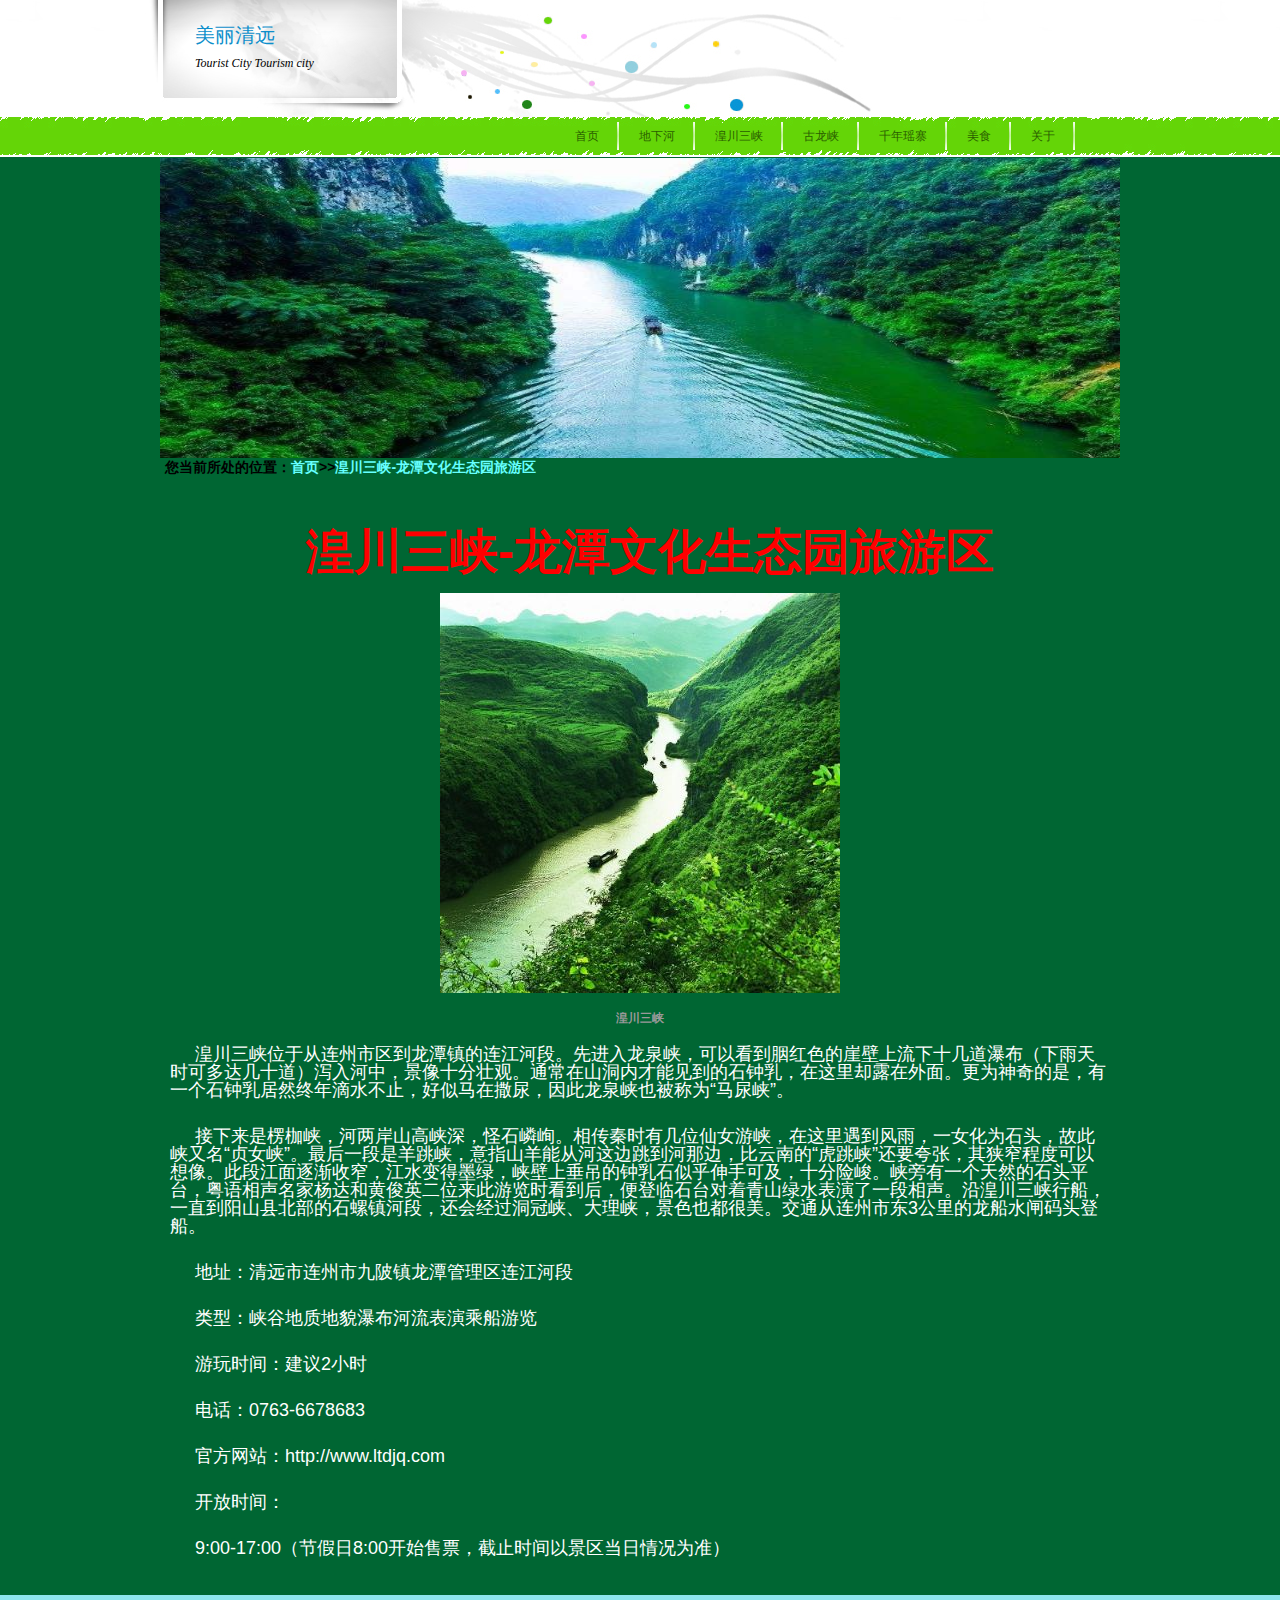
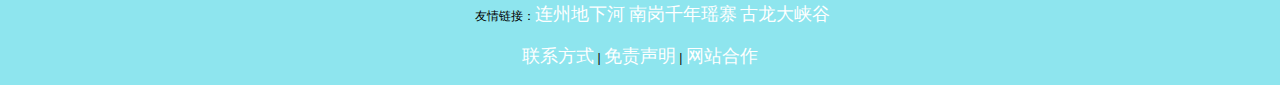
<file: 湟川三峡-龙潭文化生态园旅游区.html>
<!DOCTYPE html PUBLIC "-//W3C//DTD XHTML 1.0 Transitional//EN" "http://www.w3.org/TR/xhtml1/DTD/xhtml1-transitional.dtd">
<html xmlns="http://www.w3.org/1999/xhtml">
<head>
<meta http-equiv="Content-Type" content="text/html; charset=utf-8" />
<title>湟川三峡-龙潭文化生态园旅游区</title>
<link rel="stylesheet" href="清远旅游.css" type="text/css" />
</head>

<body>
<div id="container">
<div id="header">
<div id="logo_area">
<div id="logo">美丽清远</div>
<div id="slogan">Tourist City Tourism city</div>
</div>
<div id="menu">
<ul>
<li><a href="index.html">首页</a></li>
<li><a href="连州地下河.html">地下河</a></li>
<li><a href="湟川三峡-龙潭文化生态园旅游区.html">湟川三峡</a></li>
<li><a href="古龙大峡谷.html">古龙峡</a></li>
<li><a href="南岗千年瑶寨.html">千年瑶寨</a></li>
<li><a href="清远美食.html">美食</a></li>
<li><a href="#">关于</a></li>
</ul>
</div>
</div>
<div id="abc">
<img src="images/湟川三峡1.jpg" width="100%" height="300" />
</div>
<div id="weizhi">
<h3>您当前所处的位置：<a href="index.html">首页</a>>><a href="湟川三峡-龙潭文化生态园旅游区.html">湟川三峡-龙潭文化生态园旅游区</a></h3>
</div>
<div class="biaoti">
<h1>湟川三峡-龙潭文化生态园旅游区</h1>
</div>
<div class="tupian">
<img src="images/湟川三峡.gif" />
<h4>湟川三峡</h4>
</div>
<div class="zhnewen">
<p>湟川三峡位于从连州市区到龙潭镇的连江河段。先进入龙泉峡，可以看到胭红色的崖壁上流下十几道瀑布（下雨天时可多达几十道）泻入河中，景像十分壮观。通常在山洞内才能见到的石钟乳，在这里却露在外面。更为神奇的是，有一个石钟乳居然终年滴水不止，好似马在撒尿，因此龙泉峡也被称为“马尿峡”。</p>
<p>接下来是楞枷峡，河两岸山高峡深，怪石嶙峋。相传秦时有几位仙女游峡，在这里遇到风雨，一女化为石头，故此峡又名“贞女峡”。最后一段是羊跳峡，意指山羊能从河这边跳到河那边，比云南的“虎跳峡”还要夸张，其狭窄程度可以想像。此段江面逐渐收窄，江水变得墨绿，峡壁上垂吊的钟乳石似乎伸手可及，十分险峻。峡旁有一个天然的石头平台，粤语相声名家杨达和黄俊英二位来此游览时看到后，便登临石台对着青山绿水表演了一段相声。沿湟川三峡行船，一直到阳山县北部的石螺镇河段，还会经过洞冠峡、大理峡，景色也都很美。交通从连州市东3公里的龙船水闸码头登船。</p>
<p>地址：清远市连州市九陂镇龙潭管理区连江河段</p>
<p>类型：峡谷地质地貌瀑布河流表演乘船游览</p>
<p>游玩时间：建议2小时</p>
<p>电话：0763-6678683</p>
<p>官方网站：http://www.ltdjq.com</p>
<p>开放时间：</p>
<p>9:00-17:00（节假日8:00开始售票，截止时间以景区当日情况为准）</p>
</div>
</div>
<div id="footer1">
<p>友情链接：<a href="连州地下河.html">连州地下河</a>
<a href="南岗千年瑶寨.html">南岗千年瑶寨</a>
<a href="古龙大峡谷.html">古龙大峡谷</a>
</p>
<a href="#">联系方式</a> | 
<a href="#">免责声明</a> | 
<a href="#">网站合作</a>  
</div>
</body>
</html>
</file>
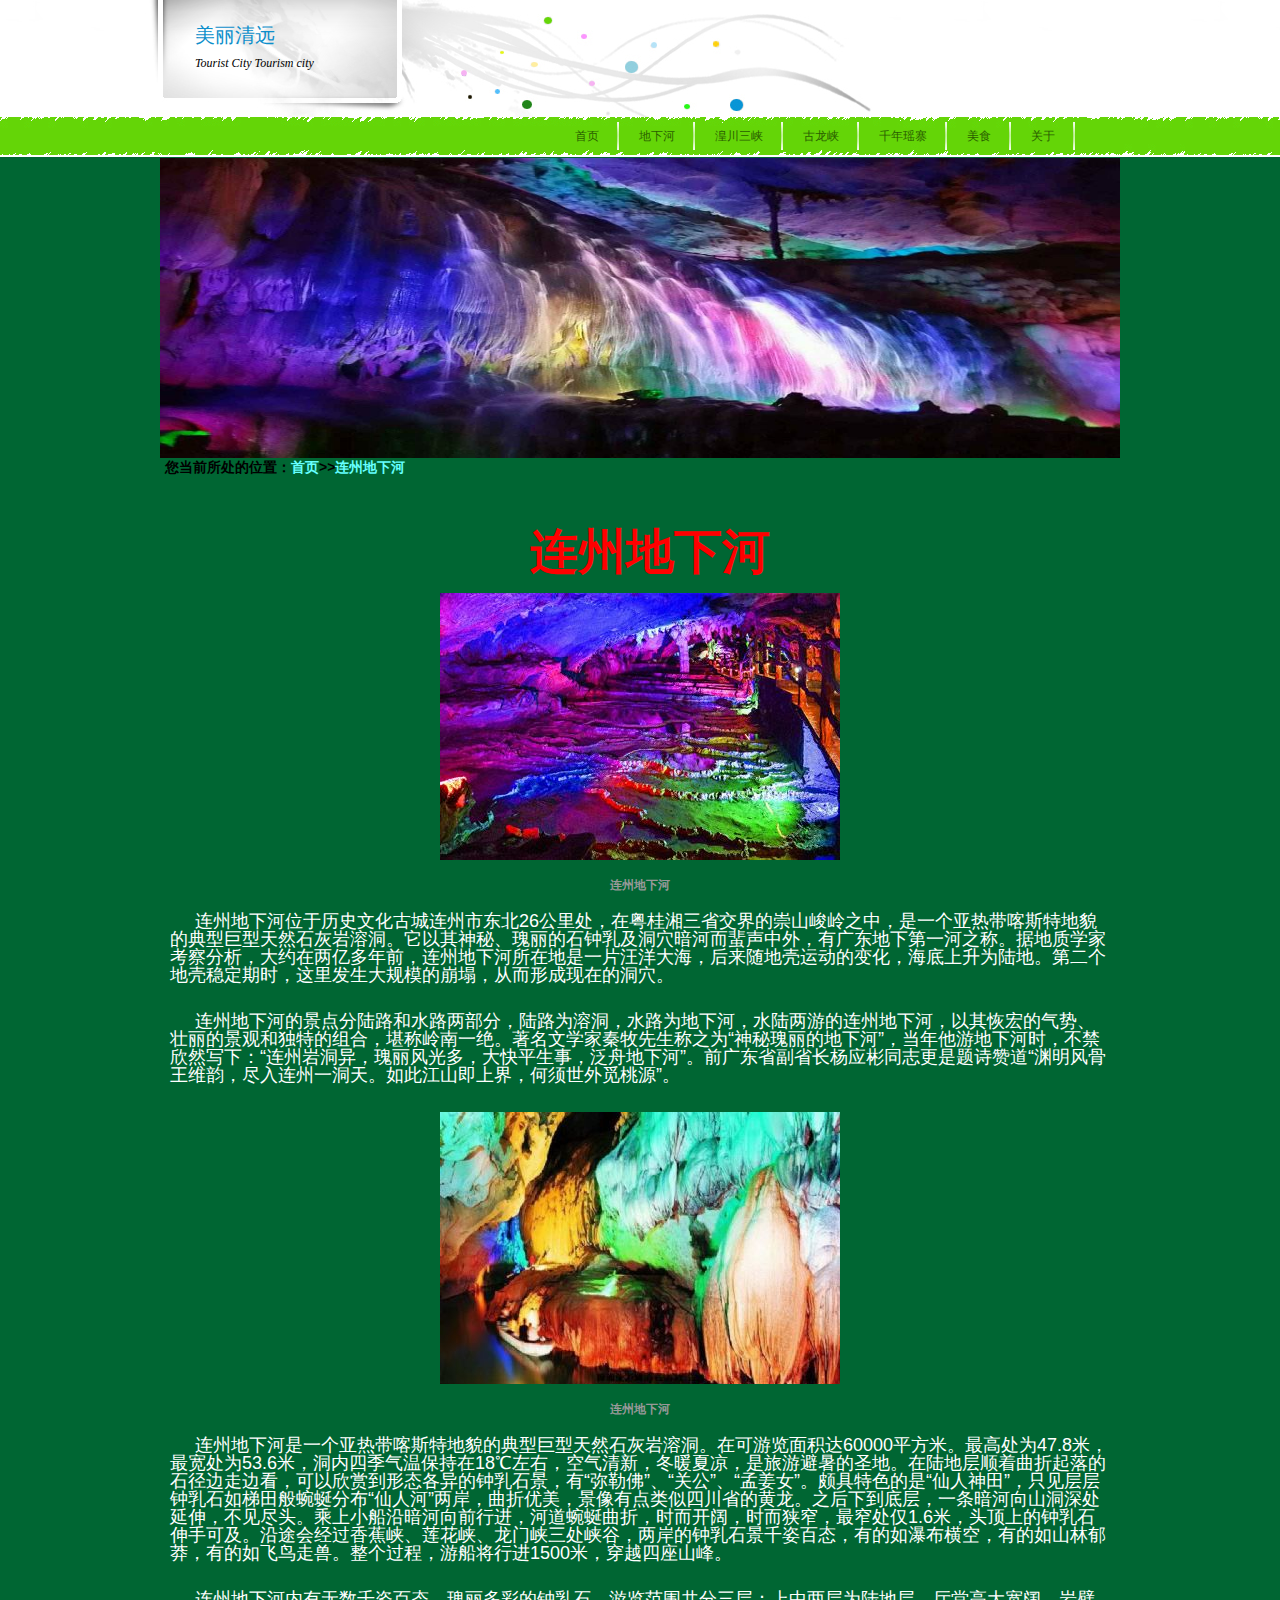
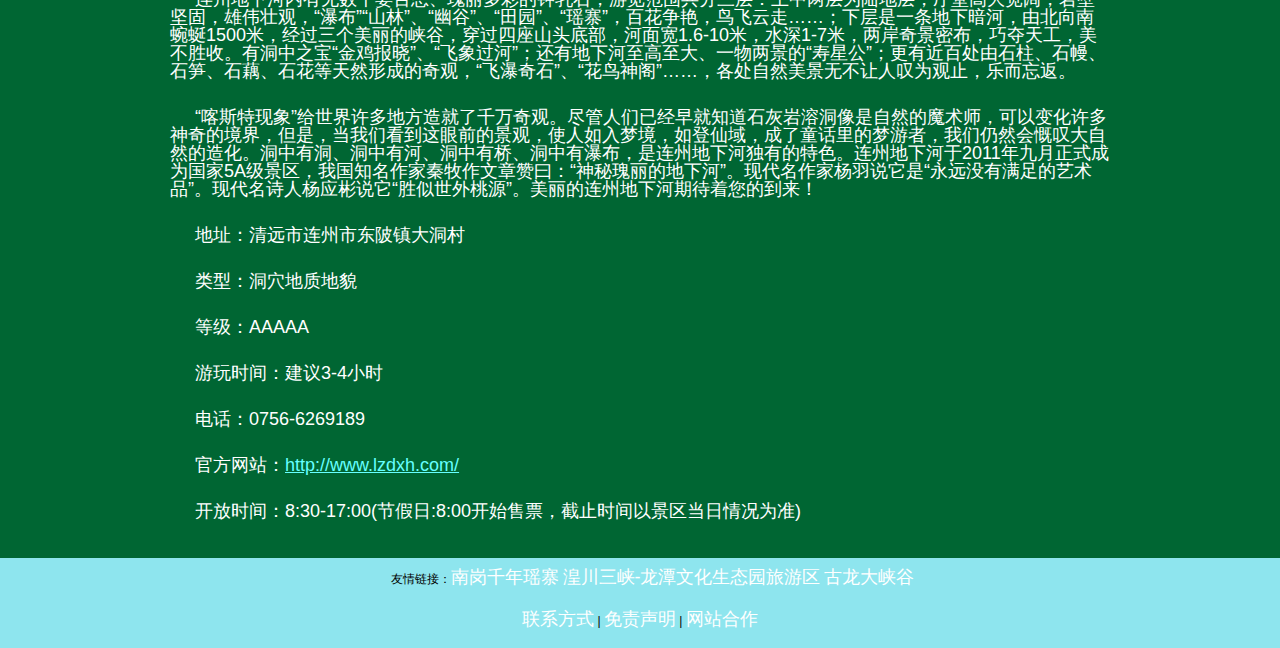
<file: 连州地下河.html>
<!DOCTYPE html PUBLIC "-//W3C//DTD XHTML 1.0 Transitional//EN" "http://www.w3.org/TR/xhtml1/DTD/xhtml1-transitional.dtd">
<html xmlns="http://www.w3.org/1999/xhtml">
<head>
<meta http-equiv="Content-Type" content="text/html; charset=utf-8" />
<title>连州地下河</title>
<link rel="stylesheet" href="清远旅游.css" type="text/css" />
</head>

<body>
<div id="container">
<div id="header">
<div id="logo_area">
<div id="logo">美丽清远</div>
<div id="slogan">Tourist City Tourism city</div>
</div>
<div id="menu">
<ul>
<li><a href="index.html">首页</a></li>
<li><a href="连州地下河.html">地下河</a></li>
<li><a href="湟川三峡-龙潭文化生态园旅游区.html">湟川三峡</a></li>
<li><a href="古龙大峡谷.html">古龙峡</a></li>
<li><a href="南岗千年瑶寨.html">千年瑶寨</a></li>
<li><a href="清远美食.html">美食</a></li>
<li><a href="#">关于</a></li>
</ul>
</div>
</div>
<div id="abc">
<img src="images/连州地下河.jpg" width="100%" height="300" />
</div>
<div id="weizhi">
<h3>您当前所处的位置：<a href="index.html">首页</a>>><a href="连州地下河.html">连州地下河</a></h3>
</div>
<div class="biaoti">
<h1>连州地下河</h1>
</div>
<div class="tupian">
<img src="images/地下河2.gif" />
<h4>连州地下河</h4>
</div>
<div class="zhnewen">
<p>连州地下河位于历史文化古城连州市东北26公里处，在粤桂湘三省交界的崇山峻岭之中，是一个亚热带喀斯特地貌的典型巨型天然石灰岩溶洞。它以其神秘、瑰丽的石钟乳及洞穴暗河而蜚声中外，有广东地下第一河之称。据地质学家考察分析，大约在两亿多年前，连州地下河所在地是一片汪洋大海，后来随地壳运动的变化，海底上升为陆地。第二个地壳稳定期时，这里发生大规模的崩塌，从而形成现在的洞穴。</p>
<p>连州地下河的景点分陆路和水路两部分，陆路为溶洞，水路为地下河，水陆两游的连州地下河，以其恢宏的气势、壮丽的景观和独特的组合，堪称岭南一绝。著名文学家秦牧先生称之为“神秘瑰丽的地下河”，当年他游地下河时，不禁欣然写下：“连州岩洞异，瑰丽风光多，大快平生事，泛舟地下河”。前广东省副省长杨应彬同志更是题诗赞道“渊明风骨王维韵，尽入连州一洞天。如此江山即上界，何须世外觅桃源”。</p>
</div>
<div class="tupian">
<img src="images/地下河.png" />
<h4>连州地下河</h4>
</div>
<div class="zhnewen">
<p>连州地下河是一个亚热带喀斯特地貌的典型巨型天然石灰岩溶洞。在可游览面积达60000平方米。最高处为47.8米，最宽处为53.6米，洞内四季气温保持在18℃左右，空气清新，冬暖夏凉，是旅游避暑的圣地。在陆地层顺着曲折起落的石径边走边看，可以欣赏到形态各异的钟乳石景，有“弥勒佛”、“关公”、“孟姜女”。颇具特色的是“仙人神田”，只见层层钟乳石如梯田般蜿蜒分布“仙人河”两岸，曲折优美，景像有点类似四川省的黄龙。之后下到底层，一条暗河向山洞深处延伸，不见尽头。乘上小船沿暗河向前行进，河道蜿蜒曲折，时而开阔，时而狭窄，最窄处仅1.6米，头顶上的钟乳石伸手可及。沿途会经过香蕉峡、莲花峡、龙门峡三处峡谷，两岸的钟乳石景千姿百态，有的如瀑布横空，有的如山林郁莽，有的如飞鸟走兽。整个过程，游船将行进1500米，穿越四座山峰。</p>
<p>连州地下河内有无数千姿百态、瑰丽多彩的钟乳石，游览范围共分三层：上中两层为陆地层，厅堂高大宽阔，岩壁坚固，雄伟壮观，“瀑布”“山林”、“幽谷”、“田园”、“瑶寨”，百花争艳，鸟飞云走……；下层是一条地下暗河，由北向南蜿蜒1500米，经过三个美丽的峡谷，穿过四座山头底部，河面宽1.6-10米，水深1-7米，两岸奇景密布，巧夺天工，美不胜收。有洞中之宝“金鸡报晓”、“飞象过河”；还有地下河至高至大、一物两景的“寿星公”；更有近百处由石柱、石幔、石笋、石藕、石花等天然形成的奇观，“飞瀑奇石”、“花鸟神阁”……，各处自然美景无不让人叹为观止，乐而忘返。</p>
<p>“喀斯特现象”给世界许多地方造就了千万奇观。尽管人们已经早就知道石灰岩溶洞像是自然的魔术师，可以变化许多神奇的境界，但是，当我们看到这眼前的景观，使人如入梦境，如登仙域，成了童话里的梦游者，我们仍然会慨叹大自然的造化。洞中有洞、洞中有河、洞中有桥、洞中有瀑布，是连州地下河独有的特色。连州地下河于2011年九月正式成为国家5A级景区，我国知名作家秦牧作文章赞曰：“神秘瑰丽的地下河”。现代名作家杨羽说它是“永远没有满足的艺术品”。现代名诗人杨应彬说它“胜似世外桃源”。美丽的连州地下河期待着您的到来！</p>
<p>地址：清远市连州市东陂镇大洞村</p>
<p>类型：洞穴地质地貌</p>
<p>等级：AAAAA</p>
<p>游玩时间：建议3-4小时</p>
<p>电话：0756-6269189</p>
<p>官方网站：<a href="http://www.lzdxh.com/">http://www.lzdxh.com/</a></p>
<p>开放时间：8:30-17:00(节假日:8:00开始售票，截止时间以景区当日情况为准)</p>
</div>
</div>
<div id="footer1">
<p>友情链接：<a href="南岗千年瑶寨.html">南岗千年瑶寨</a>
<a href="湟川三峡-龙潭文化生态园旅游区.html">湟川三峡-龙潭文化生态园旅游区</a>
<a href="古龙大峡谷.html">古龙大峡谷</a>
</p>
<a href="#">联系方式</a> |
<a href="#">免责声明</a> |
<a href="#">网站合作</a>  
</div>
</body>
</html>
</file>
<file: 清远旅游.css>
@charset "utf-8";
/* CSS Document */
body{
	margin:0;
	padding:0;
	font-family:Arial, Helvetica, sans-serif;
	font-size:12px;
	line-height:1.5em;
	width:100%;
	display:table;
	background:url(images/bg.jpg) repeat-x #063;
}
a:link,a:visited{
	color:#6FF;
	text-decoration:underline;
}
a:action,a:hover{
	color:#F00;
	text-decoration:none;
}
#container{
	width:960px;
	margin:auto;
}
#header{
	width:960px;
	height:157px;
	background:url(images/header.jpg) no-repeat;
	background-position:0 -2px;
	margin:0 0 0 -15px;
	padding:1px 0 0 0;
}
#logo_area{
	width:175px;
	height:60px;
	margin:25px 0 0 50px;
	float:left;
}
#logo{
	font-family:Tahoma;
	font-size:20px;
	color:#0e8fcb;
	margin:0 0 5px 0;
}
#slogan{
	float:left;
	font-family:Tahoma;
	font-size:12px;
	color:#000;
	font-style:italic;
	margin:5px 0 0 0;
}
#menu{
	float:right;
	width:960px;
	height:40px;
	margin:30px 0 0 0;
	padding:0;
}
#menu ul{
	float:right;
	margin:0px;
	padding:0 0 0 0;
	width:550px;
	list-style:none;
}
#menu ul li{
	display:inline;
}
#menu ul li a{
	float:left;
	padding:11px 20px;
	text-align:center;
	font-size:12px;
	text-align:center;
	text-decoration:none;
	background:url(images/menu_divider.jpg) center right no-repeat;
	color:#2a5f00;
	font-family:Tahoma;
	font-size:12px;
	outline:none;
}
#menu li a:hover{
	color:#0F0;
}
#abc img{
	float:left;
	width:960px;
	height:300px;
}
#content{
	width:960px;
}
.content_left{
	float:left;
	width:300px;
	position:relative;
	top:-18px;
}
.content_right{
	float:right;
	width:635px;
}
.content_left_top{
	width:300px;
	height:410px;
	background:url(images/timg1.jpg) left no-repeat;
}
.content_left_bottom{
	width:300px;
	height:400px;
	background:url(images/timg2.jpg) left no-repeat;
	position:relative;
	top:-15px;
}
.content_left_bottom ul{
	font-size:1.5em;
	color:#00458c;
	list-style-type:none;
}
.content_left_bottom li{
	padding-left:15px;
	padding-bottom:10px;
	background:url(images/arrow.gif) no-repeat left center;
}
.content_left_bottom a{
	text-decoration:none;
}
.content_left_bottom_buttom{
	width:60px;
	height:35px;
	float:right;
	padding:5px 0px 0px 5px;
	background:url(images/button.gif) no-repeat;
}
.content_left_xinw{
	border:1px solid #999;
}
.content_left_xinw a{
	text-decoration:none;
}
.content_left_xinw_left{
	float:left;
	color:#CCC;
	padding-left:10px;
}
.content_left_xinw_img{
	width:290px;
	padding-left:0px;
}
.content_left_xinw_right{
	float:right;
	padding-right:10px;
	color:#CCC;
}
h1{
	padding-top:35px;
	padding-left:20px;
}
p{
	text-indent:25px;
	padding:10px;
}
.content_right_top{
	font-family:"宋体";
	font-size:36px;
	color:#6FF;
	margin-top:20px;
	padding-left:12px;
	padding-bottom:10px;
	background:url(images/arrow.gif) no-repeat;
}
.content_right_top_1{
	padding-top:10px;
	border:5px solid #CCC;
}
.content_right_top_1 img{
	float:left;
	padding-left:5px;
	padding-right:10px;
}
.content_right_top_1 p{
	color:#FFF;
	font-family:"宋体";
	margin:0px;
	padding-top:5px;
}
.content_right_top_2{
	padding-top:10px;
	border:5px solid #CCC;
}
.content_right_top_2 img{
	float:right;
	padding-left:10px;
}
#footer{
	float:left;
	width:1540px;
	height:52px;
	text-align:center;
	padding-top:20px;
	background:url(images/footer_bg.jpg) repeat-x;
	position:relative;
	top:10px;
	left:-620px;
}
#footer a{
	text-decoration:none;
	font-size:20px;
	color:#FFF;
}
#weizhi{
	margin-top:10px;
	padding-left:5px;
}
#weizhi a{
	text-decoration:none;
}
.biaoti{
	text-align:center;
	font-size:24px;
	color:#F00;
}
.tupian img{
	padding-left:280px;
}
.tupian h4{
	text-align:center;
	color:#999;
}
.zhnewen p{
	font-size:18px;
	color:#FFF;
	padding:0px 10px 10px 10px;
}
#footer1{
	width:100%;
	height:90px;
	text-align:center;
	background:#8EE5EE;
	position:relative;
	top:10px;
}
#footer1 a{
	text-decoration:none;
	font-size:18px;
	color:#FFF;
}
.meis_left{
	width:300px;
	float:left;
}
.meis_left p{
	font-size:16px;
	text-align:center;
}
.meis_right{
	width:650px;
	float:right;
}
.meis_right h2{
	color:#F00;
	text-align:center;
	font-family:Arial, Helvetica, sans-serif;
}
.meis_right img{
	margin-left:15px;
	border:3px solid #CCC;
}
.meis_right p{
	margin:10px;
	font-size:14px;
	color:#FFF;
}
.meis_right_ding{
	text-align:right;
	font-size:14px;
	width:650px;
}
#footer2{
	float:left;
	width:1540px;
	height:90px;
	text-align:center;
	background:url(images/footer_bg.jpg) repeat-x;
}
#footer2 a{
	text-decoration:none;
	font-size:18px;
	color:#FFF;
}
</file>
